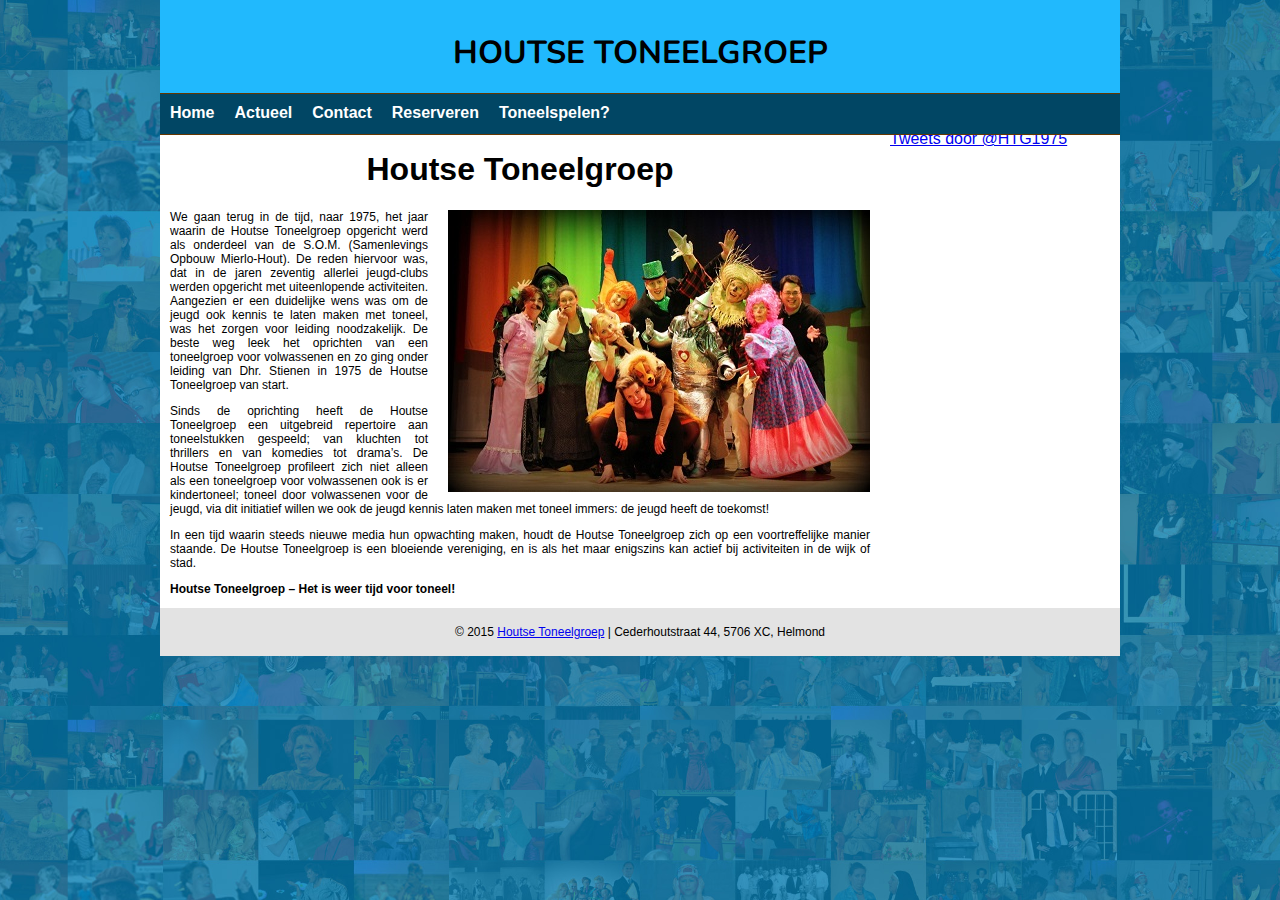
<file: iwp1_houtse_toneelgroep/index.html>
<!DOCTYPE html>
<html>
    <head>
        <meta http-equiv="Content-Type" content="text/html; charset=utf-8"/>
        <title>Toneel.nl</title>
        <link href="css/style.css" type="text/css" rel="stylesheet"/>
        <meta charset="UTF-8"/>
        <meta name="description" content="Introductie Houtse Toneelgroep"/>
        <meta name="keywords" content="toneel, houtse toneelgroep"/>
        <meta name="author" content="Johan Vergeer"/>
    </head>
    <body>
    	<div class="container">
	   		<div class="header_fixed">
		   		<h1 id="header">HOUTSE TONEELGROEP</h1>
		   		
		   		<div class="menu">
			   		<ul>
		   				<li><a href="index.html">Home</a></li>
		   				<li><a href="actueel">Actueel</a></li>
		   				<li><a href="contact">Contact</a></li>
		   				<li><a href="reserveren">Reserveren</a></li>
		   				<li><a href="toneelspelen">Toneelspelen?</a></li>
		   			</ul>
		   		</div>

	   		</div>
   			
   			<div id="main_content" class="grid_9">
   				<h1>Houtse Toneelgroep</h1>
   				<img src="images/IMG_4095C-422x282.jpg" alt="Groepsfoto Tovenaar van Oz" title="De Houtse Toneelgroep speelde in 2014 De Tovenaar van Oz." width="422" height="282" class="img_right_wrap"/>
   				<p>We gaan terug in de tijd, naar 1975, het jaar waarin de Houtse Toneelgroep opgericht werd als onderdeel van de S.O.M. (Samenlevings Opbouw Mierlo-Hout). 
   					De reden hiervoor was, dat in de jaren zeventig allerlei jeugd-clubs werden opgericht met uiteenlopende activiteiten. 
   					Aangezien er een duidelijke wens was om de jeugd ook kennis te laten maken met toneel, was het zorgen voor leiding noodzakelijk. 
   					De beste weg leek het oprichten van een toneelgroep voor volwassenen en zo ging onder leiding van Dhr. Stienen in 1975 de Houtse Toneelgroep van start.</p>
   				<p>Sinds de oprichting heeft de Houtse Toneelgroep een uitgebreid repertoire aan toneelstukken gespeeld; van kluchten tot thrillers en van komedies tot drama’s. 
   					De Houtse Toneelgroep profileert zich niet alleen als een toneelgroep voor volwassenen ook is er kindertoneel; toneel door volwassenen voor de jeugd, 
   					via dit initiatief willen we ook de jeugd kennis laten maken met toneel immers: de jeugd heeft de toekomst!</p>
   				<p>In een tijd waarin steeds nieuwe media hun opwachting maken, houdt de Houtse Toneelgroep zich op een voortreffelijke manier staande. 
   					De Houtse Toneelgroep is een bloeiende vereniging, en is als het maar enigszins kan actief bij activiteiten in de wijk of stad.</p>
   				<p><strong>Houtse Toneelgroep – Het is weer tijd voor toneel!</strong></p>
   			</div>
   			
   			<div id="sidebar" class="grid_3">
   				<a class="twitter-timeline"  href="https://twitter.com/HTG1975" data-widget-id="642270689727225856">Tweets door @HTG1975</a>
            	<script>!function(d,s,id){var js,fjs=d.getElementsByTagName(s)[0],p=/^http:/.test(d.location)?'http':'https';if(!d.getElementById(id)){js=d.createElement(s);js.id=id;js.src=p+"://platform.twitter.com/widgets.js";fjs.parentNode.insertBefore(js,fjs);}}(document,"script","twitter-wjs");</script>
   			</div>
   			
   			<div id="footer">
   				<p class="text-align-middle">&copy; 2015 <a href="http://www.houtsetoneelgroep.nl" target="_blank">Houtse Toneelgroep</a> | Cederhoutstraat 44, 5706 XC, Helmond</p>
   			</div>
	      </div>
       </body>
</html>
</file>
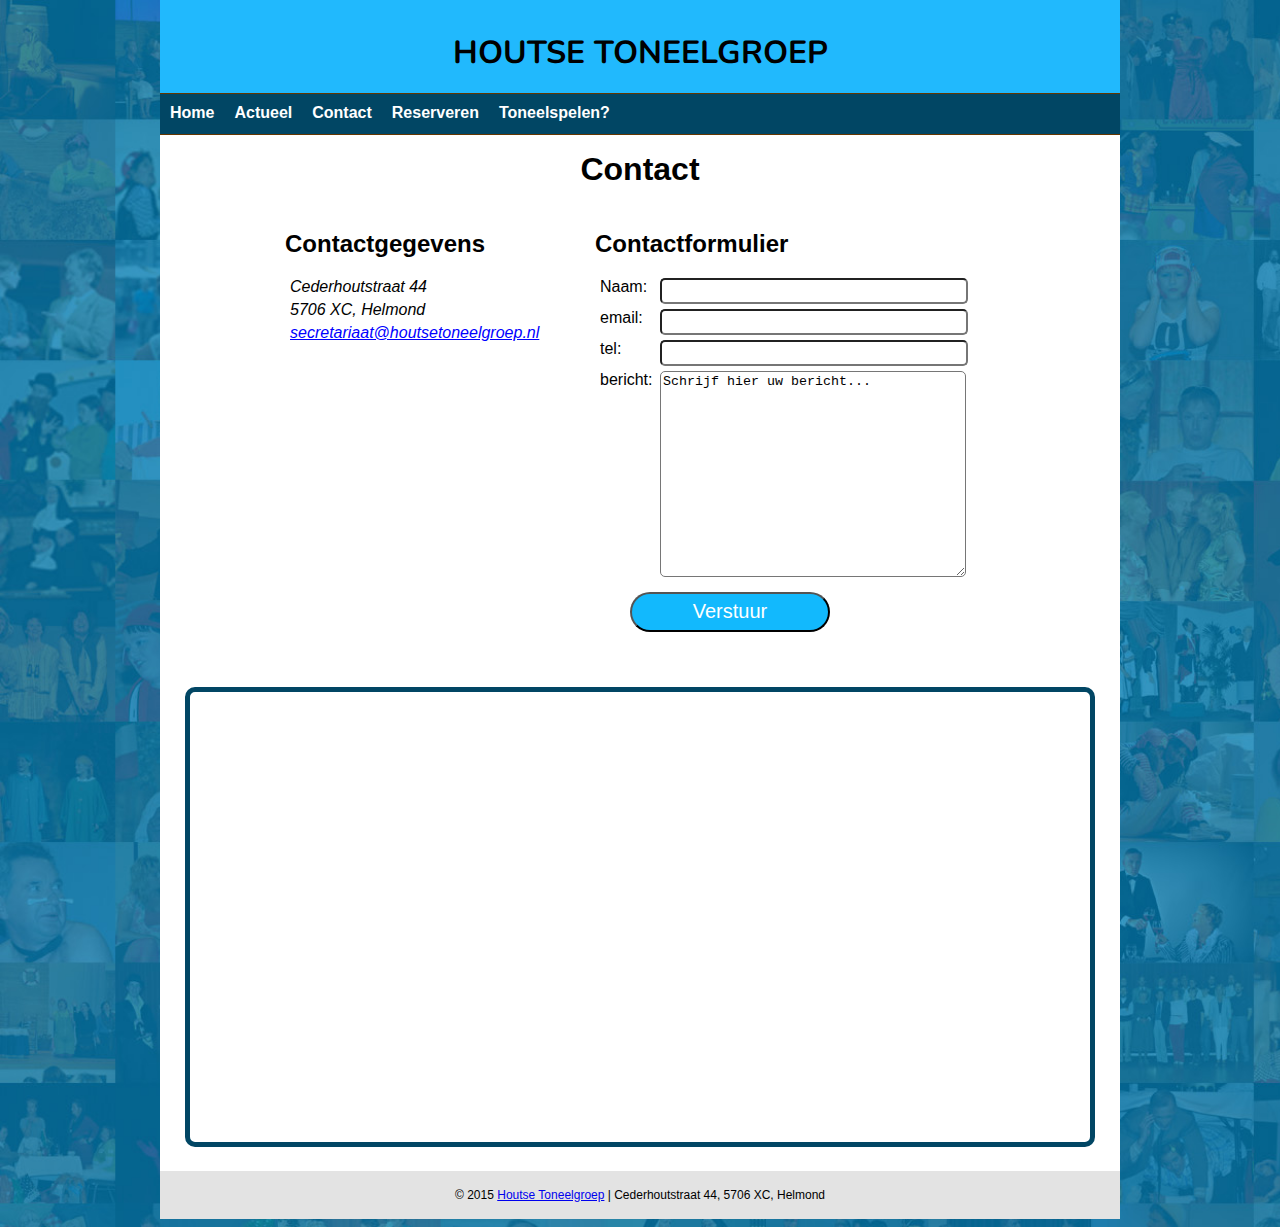
<file: iwp1_houtse_toneelgroep/contact/index.html>
<!DOCTYPE html>
<html>
    <head>
        <meta http-equiv="Content-Type" content="text/html; charset=utf-8" />
        <title>Toneel.nl</title>
        <link href="../css/style.css" type="text/css" rel="stylesheet" />
        <meta charset="UTF-8"/>
        <meta name="description" content="Introductie Houtse Toneelgroep"/>
        <meta name="keywords" content="toneel, houtse toneelgroep"/>
        <meta name="author" content="Johan Vergeer"/>
    </head>
    <body>
    	<div class="container">
            <div class="header_fixed">
                <h1 id="header">HOUTSE TONEELGROEP</h1>

                <div class="menu">
                    <ul>
                        <li><a href="../index.html">Home</a></li>
                        <li><a href="../actueel">Actueel</a></li>
                        <li><a href="../contact">Contact</a></li>
                        <li><a href="../reserveren">Reserveren</a></li>
                        <li><a href="../toneelspelen">Toneelspelen?</a></li>
                    </ul>
                </div>

            </div>
   			
            <div id="main_content" class="grid_12">
                <h1>Contact</h1>
                <div class="contact_field">
                    <div class="contact_info">
                        <h2>Contactgegevens</h2>
                        <address>
                            <p>Cederhoutstraat 44</p>
                            <p>5706 XC, Helmond</p>
                            <p><a href="mailto:secretariaat@houtsetoneelgroep.nl">secretariaat@houtsetoneelgroep.nl</a></p>
                        </address>
                    </div>
                    <div class="contact_form">
                        <h2>Contactformulier</h2>
                        <form action="#">
                            <p><label>Naam:</label><input type="text" name="naam" maxlength="30"/></p>
                            <p><label>email:</label><input type="text" name="email" maxlength="30"/></p>
                            <p><label>tel:</label><input type="text" name="tel" maxlength="30"/></p>
                            <p><label>bericht:</label><textarea name="comments">Schrijf hier uw bericht... </textarea></p>
                            <p><input id="submit_button" type="submit" value="Verstuur" /></p>							
                        </form>
                    </div><iframe class="maps" src="https://www.google.com/maps/embed?pb=
                           !1m18!1m12!1m3!1d4180.352222125336!2d5.640305402294601
                           !3d51.464539943978004!2m3!1f0!2f0!3f0!3m2!1i1024!2i768
                           !4f13.1!3m3!1m2!1s0x47c72154a39c3bcb%3A0x844753d23ad64ccf
                           !2sHoutse+Toneelgroep!5e0!3m2!1snl!2snl!4v1441966653886"></iframe>
                </div>
                
            </div>
   			
            <div id="footer">
                    <p class="text-align-middle">&copy; 2015 <a href="http://www.houtsetoneelgroep.nl" target="_blank">Houtse Toneelgroep</a> | Cederhoutstraat 44, 5706 XC, Helmond</p>
            </div>
        </div>
    </body>
</html>
</file>
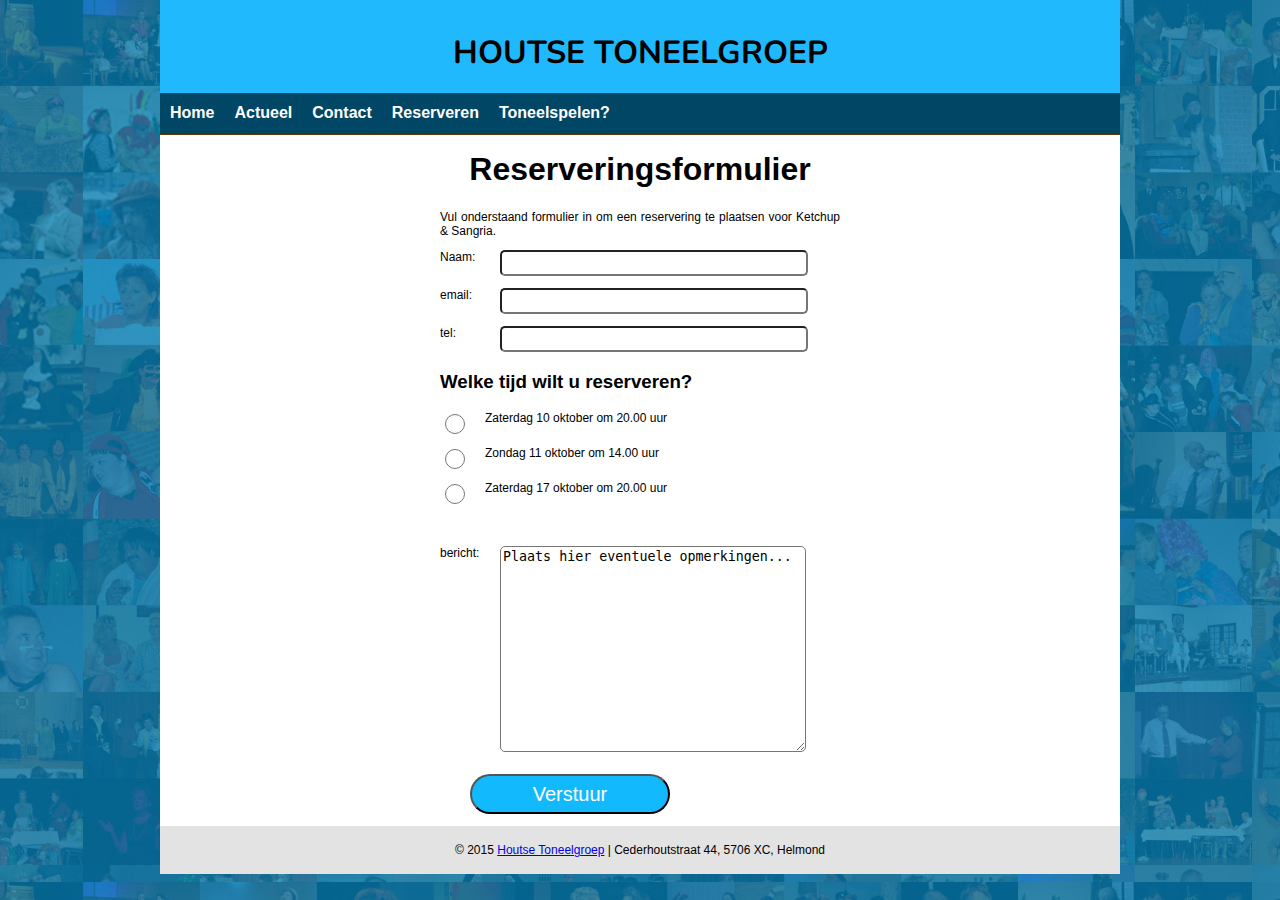
<file: iwp1_houtse_toneelgroep/reserveren/index.html>
<!DOCTYPE html>
<html>
    <head>
        <meta http-equiv="Content-Type" content="text/html; charset=utf-8" />
        <title>Toneel.nl</title>
        <link href="../css/style.css" type="text/css" rel="stylesheet" />
        <meta charset="UTF-8"/>
        <meta name="description" content="Introductie Houtse Toneelgroep"/>
        <meta name="keywords" content="toneel, houtse toneelgroep"/>
        <meta name="author" content="Johan Vergeer"/>
    </head>
    <body>
    	<div class="container">
            <div class="header_fixed">
                <h1 id="header">HOUTSE TONEELGROEP</h1>

                <div class="menu">
                    <ul>
                        <li><a href="../index.html">Home</a></li>
                        <li><a href="../actueel">Actueel</a></li>
                        <li><a href="../contact">Contact</a></li>
                        <li><a href="../reserveren">Reserveren</a></li>
                        <li><a href="../toneelspelen">Toneelspelen?</a></li>
                    </ul>
                </div>
            </div>

            <div id="main_content" class="grid_12">
                <h1>Reserveringsformulier</h1>
                <div class="reservation_form">
                    <p>Vul onderstaand formulier in om een reservering te plaatsen voor Ketchup & Sangria.</p>
                    <form action="#">
                        <p><label>Naam:</label><input type="text" name="naam" maxlength="30" required/></p>
                        <p><label>email:</label><input type="email" name="email" maxlength="30" required/></p>
                        <p><label>tel:</label><input type="tel" name="tel" maxlength="30"/></p>
                        <h3>Welke tijd wilt u reserveren?</h3>
                        <p><input type="radio" name="reservation" value="10-10" class="radio" required><label class="label">Zaterdag 10 oktober om 20.00 uur</label></p>
                        <p><input type="radio" name="reservation" value="11-10" class="radio" required><label class="label">Zondag 11 oktober om 14.00 uur</label></p>
                        <p><input type="radio" name="reservation" value="17-10" class="radio" required><label class="label">Zaterdag 17 oktober om 20.00 uur</label></p>
                        <br/>
                        <p><label>bericht:</label><textarea name="comments">Plaats hier eventuele opmerkingen... </textarea></p>
                        <p><input id="submit_button" type="submit" value="Verstuur" /></p>							
                    </form>
                </div>
            </div>

            <div id="footer">
                <p class="text-align-middle">&copy; 2015 <a href="http://www.houtsetoneelgroep.nl" target="_blank">Houtse Toneelgroep</a> | Cederhoutstraat 44, 5706 XC, Helmond</p>
            </div>
        </div>
    </body>
</html>
</file>
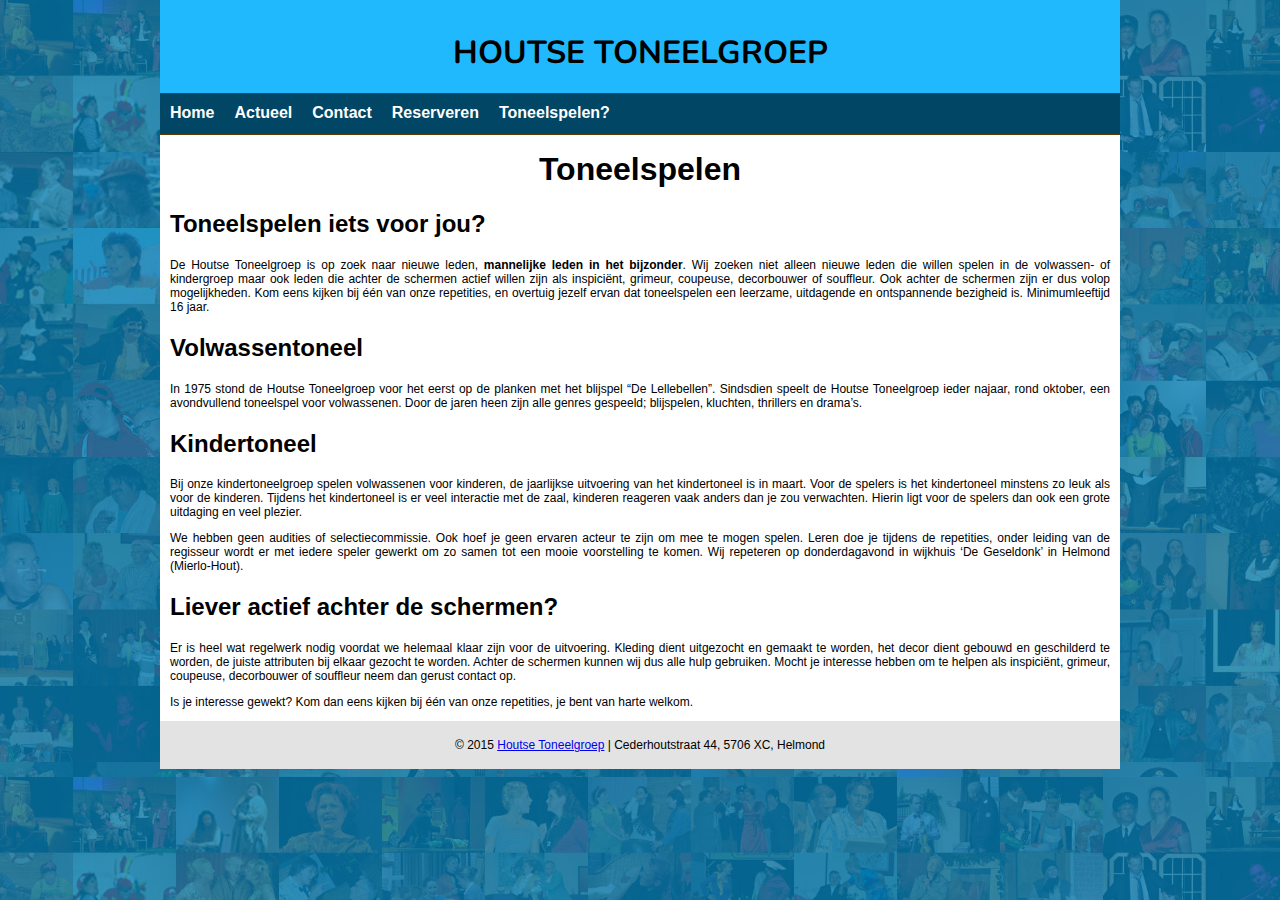
<file: iwp1_houtse_toneelgroep/toneelspelen/index.html>
<!DOCTYPE html>
<html>
    <head>
        <meta http-equiv="Content-Type" content="text/html; charset=utf-8" />
        <title>Toneel.nl</title>
        <link href="../css/style.css" type="text/css" rel="stylesheet" />
        <meta charset="UTF-8"/>
        <meta name="description" content="Introductie Houtse Toneelgroep">
        <meta name="keywords" content="toneel, houtse toneelgroep">
        <meta name="author" content="Johan Vergeer">
    </head>
    <body>
    	<div class="container">
            <div class="header_fixed">
                <h1 id="header">HOUTSE TONEELGROEP</h1>

                <div class="menu">
                    <ul>
                        <li><a href="../index.html">Home</a></li>
                        <li><a href="../actueel">Actueel</a></li>
                        <li><a href="../contact">Contact</a></li>
                        <li><a href="../reserveren">Reserveren</a></li>
                        <li><a href="../toneelspelen">Toneelspelen?</a></li>
                    </ul>
                </div>
            </div>

            <div id="main_content" class="grid_12">
                <h1>Toneelspelen</h1>
                <h2>Toneelspelen iets voor jou?</h2>
                <p>De Houtse Toneelgroep is op zoek naar nieuwe leden, <strong>mannelijke leden in het bijzonder</strong>. 
                    Wij zoeken niet alleen nieuwe leden die willen spelen in de volwassen- of kindergroep 
                    maar ook leden die achter de schermen actief willen zijn als inspiciënt, grimeur, 
                    coupeuse, decorbouwer of souffleur. Ook achter de schermen zijn er dus volop mogelijkheden. 
                    Kom eens kijken bij één van onze repetities, en overtuig jezelf ervan dat toneelspelen 
                    een leerzame, uitdagende en ontspannende bezigheid is. Minimumleeftijd 16 jaar.</p>
                <h2>Volwassentoneel</h2>
                <p> In 1975 stond de Houtse Toneelgroep voor het eerst op de planken met het blijspel 
                    “De Lellebellen”. Sindsdien speelt de Houtse Toneelgroep ieder najaar, rond oktober, 
                    een avondvullend toneelspel voor volwassenen. Door de jaren heen zijn alle genres 
                    gespeeld; blijspelen, kluchten, thrillers en drama’s.</p>
                <h2>Kindertoneel</h2>
                <p> Bij onze kindertoneelgroep spelen volwassenen voor kinderen, de jaarlijkse 
                    uitvoering van het kindertoneel is in maart. Voor de spelers is het kindertoneel 
                    minstens zo leuk als voor de kinderen. Tijdens het kindertoneel is er veel 
                    interactie met de zaal, kinderen reageren vaak anders dan je zou verwachten. 
                    Hierin ligt voor de spelers dan ook een grote uitdaging en veel plezier.</p>
                <p>We hebben geen audities of selectiecommissie. Ook hoef je geen ervaren acteur te zijn 
                    om mee te mogen spelen. Leren doe je tijdens de repetities, onder leiding van de 
                    regisseur wordt er met iedere speler gewerkt om zo samen tot een mooie voorstelling 
                    te komen. Wij repeteren op donderdagavond in wijkhuis ‘De Geseldonk’ in Helmond (Mierlo-Hout).</p>
                <h2>Liever actief achter de schermen?</h2>
                <p>Er is heel wat regelwerk nodig voordat we helemaal klaar zijn voor de uitvoering. 
                    Kleding dient uitgezocht en gemaakt te worden, het decor dient gebouwd en geschilderd te worden, 
                    de juiste attributen bij elkaar gezocht te worden. Achter de schermen kunnen wij dus alle hulp gebruiken. 
                    Mocht je interesse hebben om te helpen als inspiciënt, grimeur, coupeuse, decorbouwer of souffleur 
                    neem dan gerust contact op.</p>

                <p>Is je interesse gewekt? Kom dan eens kijken bij één van onze repetities, je bent van harte welkom.</p>
            </div>

            <div id="footer">
                <p class="text-align-middle">&copy; 2015 <a href="http://www.houtsetoneelgroep.nl" target="_blank">Houtse Toneelgroep</a> | Cederhoutstraat 44, 5706 XC, Helmond</p>
            </div>
        </div>
    </body>
</html>
</file>
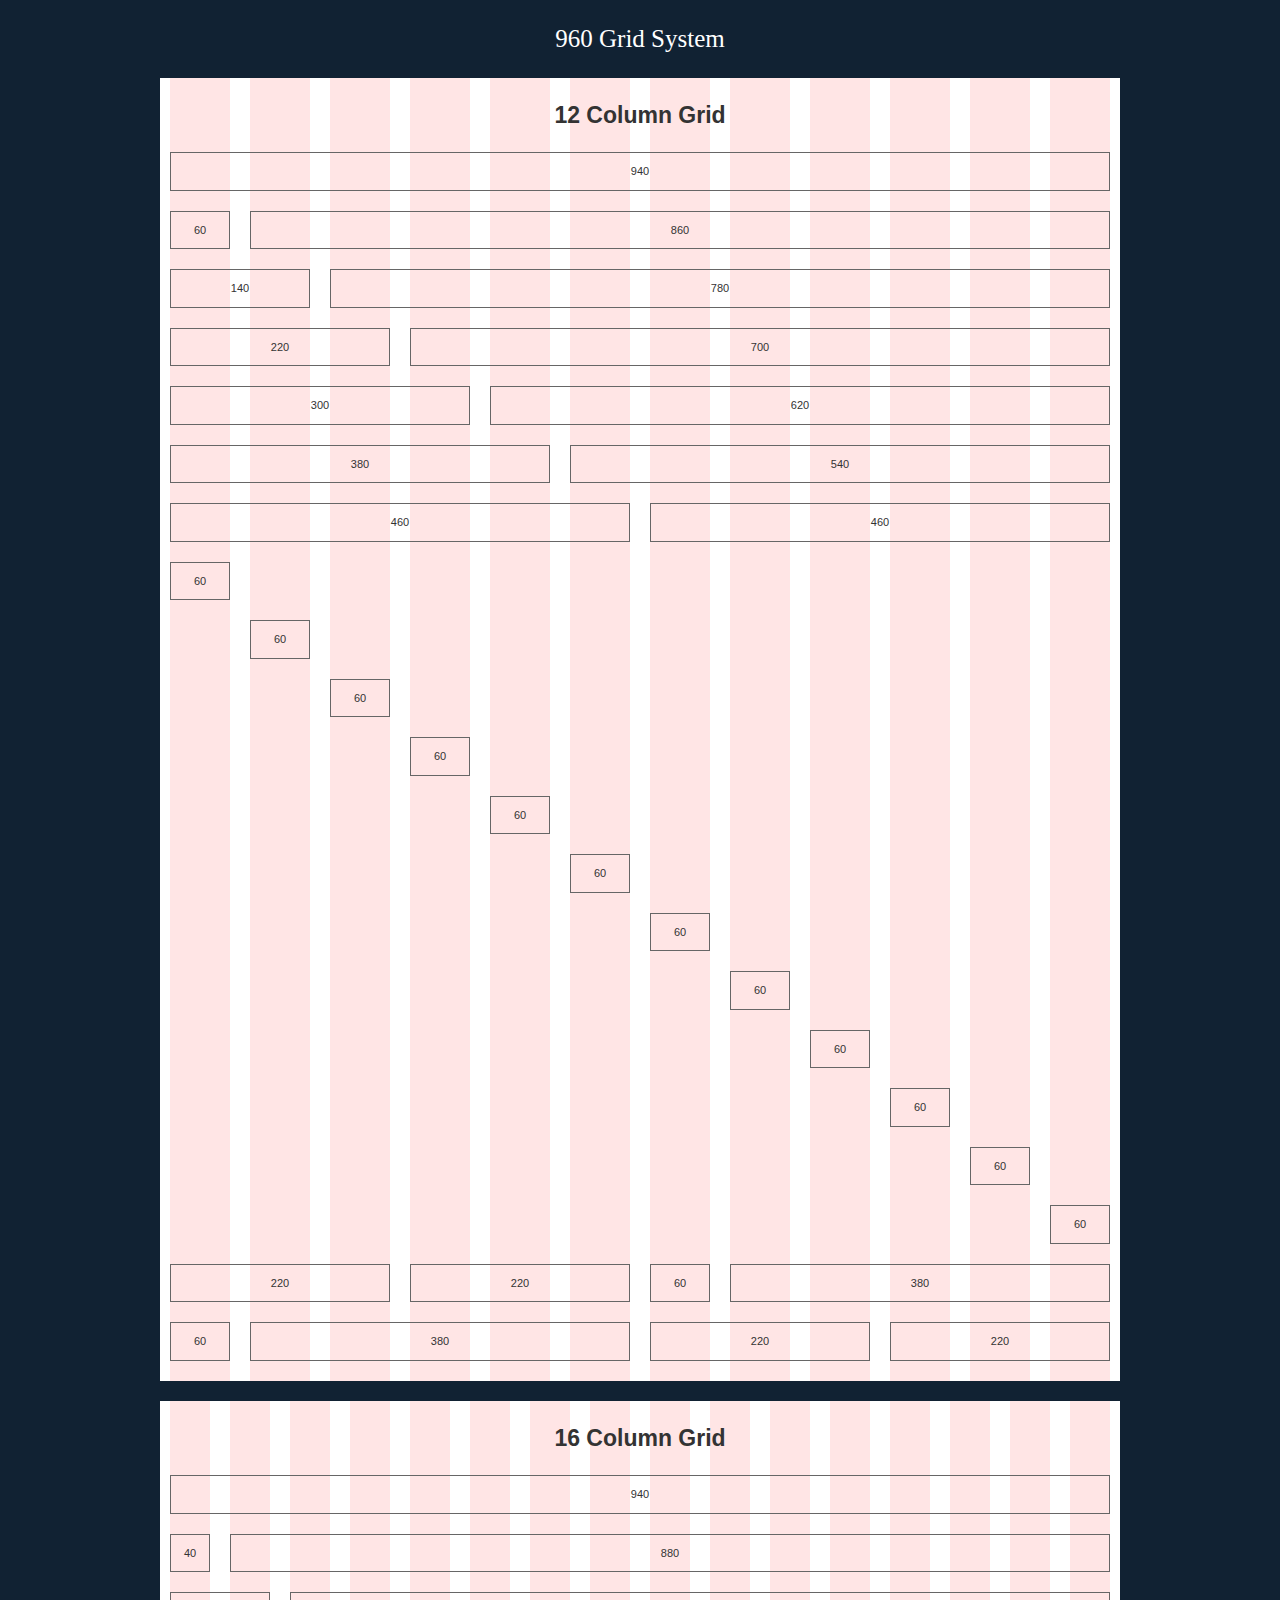
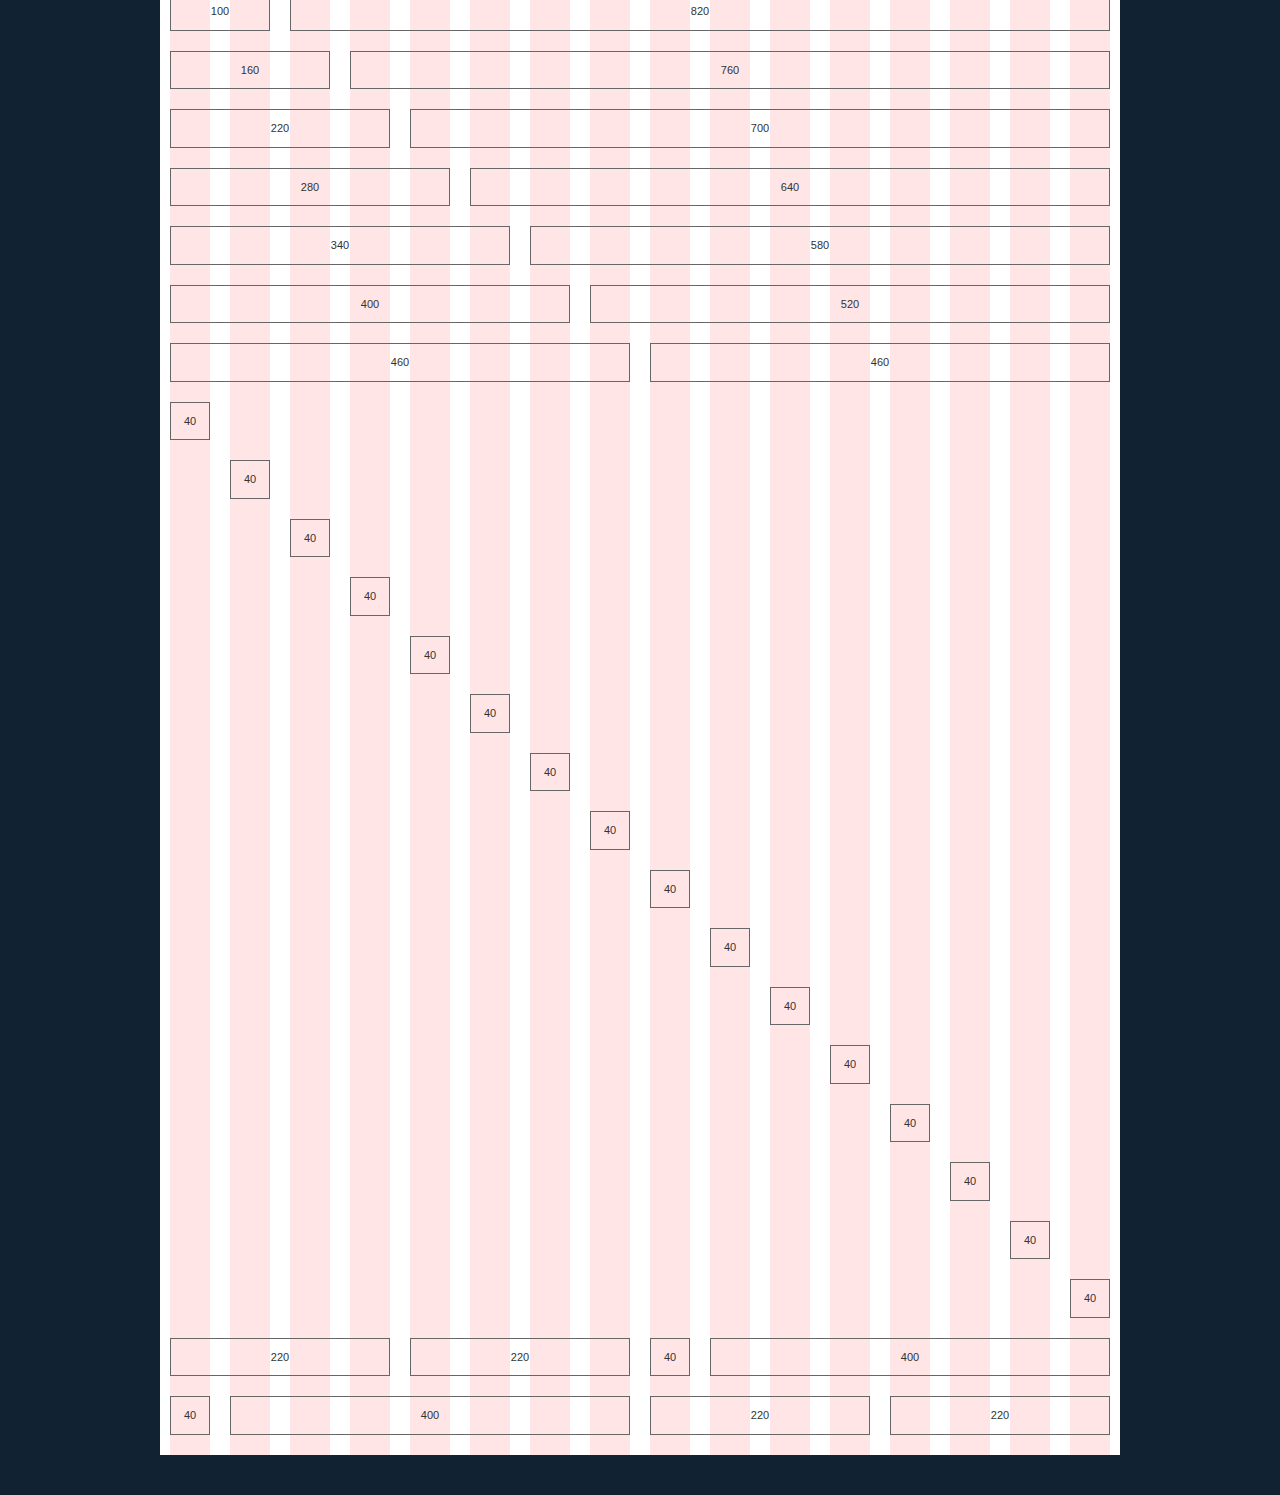
<file: css/960-Grid-System-master/code/demo.html>
<!DOCTYPE html>
<html lang="en">
<head>
<meta charset="utf-8" />
<title>960 Grid System &mdash; Demo</title>
<link rel="stylesheet" href="css/reset.css" />
<link rel="stylesheet" href="css/text.css" />
<link rel="stylesheet" href="css/960.css" />
<link rel="stylesheet" href="css/demo.css" />
</head>
<body>
<h1>
  <a href="http://960.gs/">960 Grid System</a>
</h1>
<div class="container_12">
  <h2>
    12 Column Grid
  </h2>
  <div class="grid_12">
    <p>
      940
    </p>
  </div>
  <!-- end .grid_12 -->
  <div class="clear"></div>
  <div class="grid_1">
    <p>
      60
    </p>
  </div>
  <!-- end .grid_1 -->
  <div class="grid_11">
    <p>
      860
    </p>
  </div>
  <!-- end .grid_11 -->
  <div class="clear"></div>
  <div class="grid_2">
    <p>
      140
    </p>
  </div>
  <!-- end .grid_2 -->
  <div class="grid_10">
    <p>
      780
    </p>
  </div>
  <!-- end .grid_10 -->
  <div class="clear"></div>
  <div class="grid_3">
    <p>
      220
    </p>
  </div>
  <!-- end .grid_3 -->
  <div class="grid_9">
    <p>
      700
    </p>
  </div>
  <!-- end .grid_9 -->
  <div class="clear"></div>
  <div class="grid_4">
    <p>
      300
    </p>
  </div>
  <!-- end .grid_4 -->
  <div class="grid_8">
    <p>
      620
    </p>
  </div>
  <!-- end .grid_8 -->
  <div class="clear"></div>
  <div class="grid_5">
    <p>
      380
    </p>
  </div>
  <!-- end .grid_5 -->
  <div class="grid_7">
    <p>
      540
    </p>
  </div>
  <!-- end .grid_7 -->
  <div class="clear"></div>
  <div class="grid_6">
    <p>
      460
    </p>
  </div>
  <!-- end .grid_6 -->
  <div class="grid_6">
    <p>
      460
    </p>
  </div>
  <!-- end .grid_6 -->
  <div class="clear"></div>
  <div class="grid_1 suffix_11">
    <p>
      60
    </p>
  </div>
  <!-- end .grid_1.suffix_11 -->
  <div class="clear"></div>
  <div class="grid_1 prefix_1 suffix_10">
    <p>
      60
    </p>
  </div>
  <!-- end .grid_1.prefix_1.suffix_10 -->
  <div class="clear"></div>
  <div class="grid_1 prefix_2 suffix_9">
    <p>
      60
    </p>
  </div>
  <!-- end .grid_1.prefix_2.suffix_9 -->
  <div class="clear"></div>
  <div class="grid_1 prefix_3 suffix_8">
    <p>
      60
    </p>
  </div>
  <!-- end .grid_1.prefix_3.suffix_8 -->
  <div class="clear"></div>
  <div class="grid_1 prefix_4 suffix_7">
    <p>
      60
    </p>
  </div>
  <!-- end .grid_1.prefix_4.suffix_7 -->
  <div class="clear"></div>
  <div class="grid_1 prefix_5 suffix_6">
    <p>
      60
    </p>
  </div>
  <!-- end .grid_1.prefix_5.suffix_6 -->
  <div class="clear"></div>
  <div class="grid_1 prefix_6 suffix_5">
    <p>
      60
    </p>
  </div>
  <!-- end .grid_1.prefix_6.suffix_5 -->
  <div class="clear"></div>
  <div class="grid_1 prefix_7 suffix_4">
    <p>
      60
    </p>
  </div>
  <!-- end .grid_1.prefix_7.suffix_4 -->
  <div class="clear"></div>
  <div class="grid_1 prefix_8 suffix_3">
    <p>
      60
    </p>
  </div>
  <!-- end .grid_1.prefix_8.suffix_3 -->
  <div class="clear"></div>
  <div class="grid_1 prefix_9 suffix_2">
    <p>
      60
    </p>
  </div>
  <!-- end .grid_1.prefix_9.suffix_2 -->
  <div class="clear"></div>
  <div class="grid_1 prefix_10 suffix_1">
    <p>
      60
    </p>
  </div>
  <!-- end .grid_1.prefix_10.suffix_1 -->
  <div class="clear"></div>
  <div class="grid_1 prefix_11">
    <p>
      60
    </p>
  </div>
  <!-- end .grid_1.prefix_11 -->
  <div class="clear"></div>
  <div class="grid_6 push_6">
    <div class="grid_1 alpha">
      <p>
        60
      </p>
    </div>
    <!-- end .grid_1.alpha -->
    <div class="grid_5 omega">
      <p>
        380
      </p>
    </div>
    <!-- end .grid_5.omega -->
    <div class="clear"></div>
    <div class="grid_3 alpha">
      <p>
        220
      </p>
    </div>
    <!-- end .grid_3.alpha -->
    <div class="grid_3 omega">
      <p>
        220
      </p>
    </div>
    <!-- end .grid_3.omega -->
  </div>
  <!-- end .grid_6.push_6 -->
  <div class="grid_6 pull_6">
    <div class="grid_3 alpha">
      <p>
        220
      </p>
    </div>
    <!-- end .grid_3.alpha -->
    <div class="grid_3 omega">
      <p>
        220
      </p>
    </div>
    <!-- end .grid_3.omega -->
    <div class="clear"></div>
    <div class="grid_1 alpha">
      <p>
        60
      </p>
    </div>
    <!-- end .grid_1.alpha -->
    <div class="grid_5 omega">
      <p>
        380
      </p>
    </div>
    <!-- end .grid_5.omega -->
  </div>
  <!-- end .grid_6.pull_6 -->
</div>
<!-- end .container_12 -->
<div class="container_16">
  <h2>
    16 Column Grid
  </h2>
  <div class="grid_16">
    <p>
      940
    </p>
  </div>
  <!-- end .grid_16 -->
  <div class="clear"></div>
  <div class="grid_1">
    <p>
      40
    </p>
  </div>
  <!-- end .grid_1 -->
  <div class="grid_15">
    <p>
      880
    </p>
  </div>
  <!-- end .grid_15 -->
  <div class="clear"></div>
  <div class="grid_2">
    <p>
      100
    </p>
  </div>
  <!-- end .grid_2 -->
  <div class="grid_14">
    <p>
      820
    </p>
  </div>
  <!-- end .grid_14 -->
  <div class="clear"></div>
  <div class="grid_3">
    <p>
      160
    </p>
  </div>
  <!-- end .grid_3 -->
  <div class="grid_13">
    <p>
      760
    </p>
  </div>
  <!-- end .grid_13 -->
  <div class="clear"></div>
  <div class="grid_4">
    <p>
      220
    </p>
  </div>
  <!-- end .grid_4 -->
  <div class="grid_12">
    <p>
      700
    </p>
  </div>
  <!-- end .grid_12 -->
  <div class="clear"></div>
  <div class="grid_5">
    <p>
      280
    </p>
  </div>
  <!-- end .grid_5 -->
  <div class="grid_11">
    <p>
      640
    </p>
  </div>
  <!-- end .grid_11 -->
  <div class="clear"></div>
  <div class="grid_6">
    <p>
      340
    </p>
  </div>
  <!-- end .grid_6 -->
  <div class="grid_10">
    <p>
      580
    </p>
  </div>
  <!-- end .grid_10 -->
  <div class="clear"></div>
  <div class="grid_7">
    <p>
      400
    </p>
  </div>
  <!-- end .grid_7 -->
  <div class="grid_9">
    <p>
      520
    </p>
  </div>
  <!-- end .grid_9 -->
  <div class="clear"></div>
  <div class="grid_8">
    <p>
      460
    </p>
  </div>
  <!-- end .grid_8 -->
  <div class="grid_8">
    <p>
      460
    </p>
  </div>
  <!-- end .grid_8 -->
  <div class="clear"></div>
  <div class="grid_1 suffix_15">
    <p>
      40
    </p>
  </div>
  <!-- end .grid_1.suffix_15 -->
  <div class="clear"></div>
  <div class="grid_1 prefix_1 suffix_14">
    <p>
      40
    </p>
  </div>
  <!-- end .grid_1.prefix_1.suffix_14 -->
  <div class="clear"></div>
  <div class="grid_1 prefix_2 suffix_13">
    <p>
      40
    </p>
  </div>
  <!-- end .grid_1.prefix_2.suffix_13 -->
  <div class="clear"></div>
  <div class="grid_1 prefix_3 suffix_12">
    <p>
      40
    </p>
  </div>
  <!-- end .grid_1.prefix_3.suffix_12 -->
  <div class="clear"></div>
  <div class="grid_1 prefix_4 suffix_11">
    <p>
      40
    </p>
  </div>
  <!-- end .grid_1.prefix_4.suffix_11 -->
  <div class="clear"></div>
  <div class="grid_1 prefix_5 suffix_10">
    <p>
      40
    </p>
  </div>
  <!-- end .grid_1.prefix_5.suffix_10 -->
  <div class="clear"></div>
  <div class="grid_1 prefix_6 suffix_9">
    <p>
      40
    </p>
  </div>
  <!-- end .grid_1.prefix_6.suffix_9 -->
  <div class="clear"></div>
  <div class="grid_1 prefix_7 suffix_8">
    <p>
      40
    </p>
  </div>
  <!-- end .grid_1.prefix_7.suffix_8 -->
  <div class="clear"></div>
  <div class="grid_1 prefix_8 suffix_7">
    <p>
      40
    </p>
  </div>
  <!-- end .grid_1.prefix_8.suffix_7 -->
  <div class="clear"></div>
  <div class="grid_1 prefix_9 suffix_6">
    <p>
      40
    </p>
  </div>
  <!-- end .grid_1.prefix_9.suffix_6 -->
  <div class="clear"></div>
  <div class="grid_1 prefix_10 suffix_5">
    <p>
      40
    </p>
  </div>
  <!-- end .grid_1.prefix_10.suffix_5 -->
  <div class="clear"></div>
  <div class="grid_1 prefix_11 suffix_4">
    <p>
      40
    </p>
  </div>
  <!-- end .grid_1.prefix_11.suffix_4 -->
  <div class="clear"></div>
  <div class="grid_1 prefix_12 suffix_3">
    <p>
      40
    </p>
  </div>
  <!-- end .grid_1.prefix_12.suffix_3 -->
  <div class="clear"></div>
  <div class="grid_1 prefix_13 suffix_2">
    <p>
      40
    </p>
  </div>
  <!-- end .grid_1.prefix_13.suffix_2 -->
  <div class="clear"></div>
  <div class="grid_1 prefix_14 suffix_1">
    <p>
      40
    </p>
  </div>
  <!-- end .grid_1.prefix_14.suffix_1 -->
  <div class="clear"></div>
  <div class="grid_1 prefix_15">
    <p>
      40
    </p>
  </div>
  <!-- end .grid_1.prefix_15 -->
  <div class="clear"></div>
  <div class="grid_8 push_8">
    <div class="grid_1 alpha">
      <p>
        40
      </p>
    </div>
    <!-- end .grid_1.alpha -->
    <div class="grid_7 omega">
      <p>
        400
      </p>
    </div>
    <!-- end .grid_7.omega -->
    <div class="clear"></div>
    <div class="grid_4 alpha">
      <p>
        220
      </p>
    </div>
    <!-- end .grid_4.alpha -->
    <div class="grid_4 omega">
      <p>
        220
      </p>
    </div>
    <!-- end .grid_4.omega -->
  </div>
  <!-- end .grid_8.push_8 -->
  <div class="grid_8 pull_8">
    <div class="grid_4 alpha">
      <p>
        220
      </p>
    </div>
    <!-- end .grid_4.alpha -->
    <div class="grid_4 omega">
      <p>
        220
      </p>
    </div>
    <!-- end .grid_4.omega -->
    <div class="clear"></div>
    <div class="grid_1 alpha">
      <p>
        40
      </p>
    </div>
    <!-- end .grid_1.alpha -->
    <div class="grid_7 omega">
      <p>
        400
      </p>
    </div>
    <!-- end .grid_7.omega -->
  </div>
  <!-- end .grid_8.pull_8 -->
</div>
<!-- end .container_16 -->
</body>
</html>
</file>
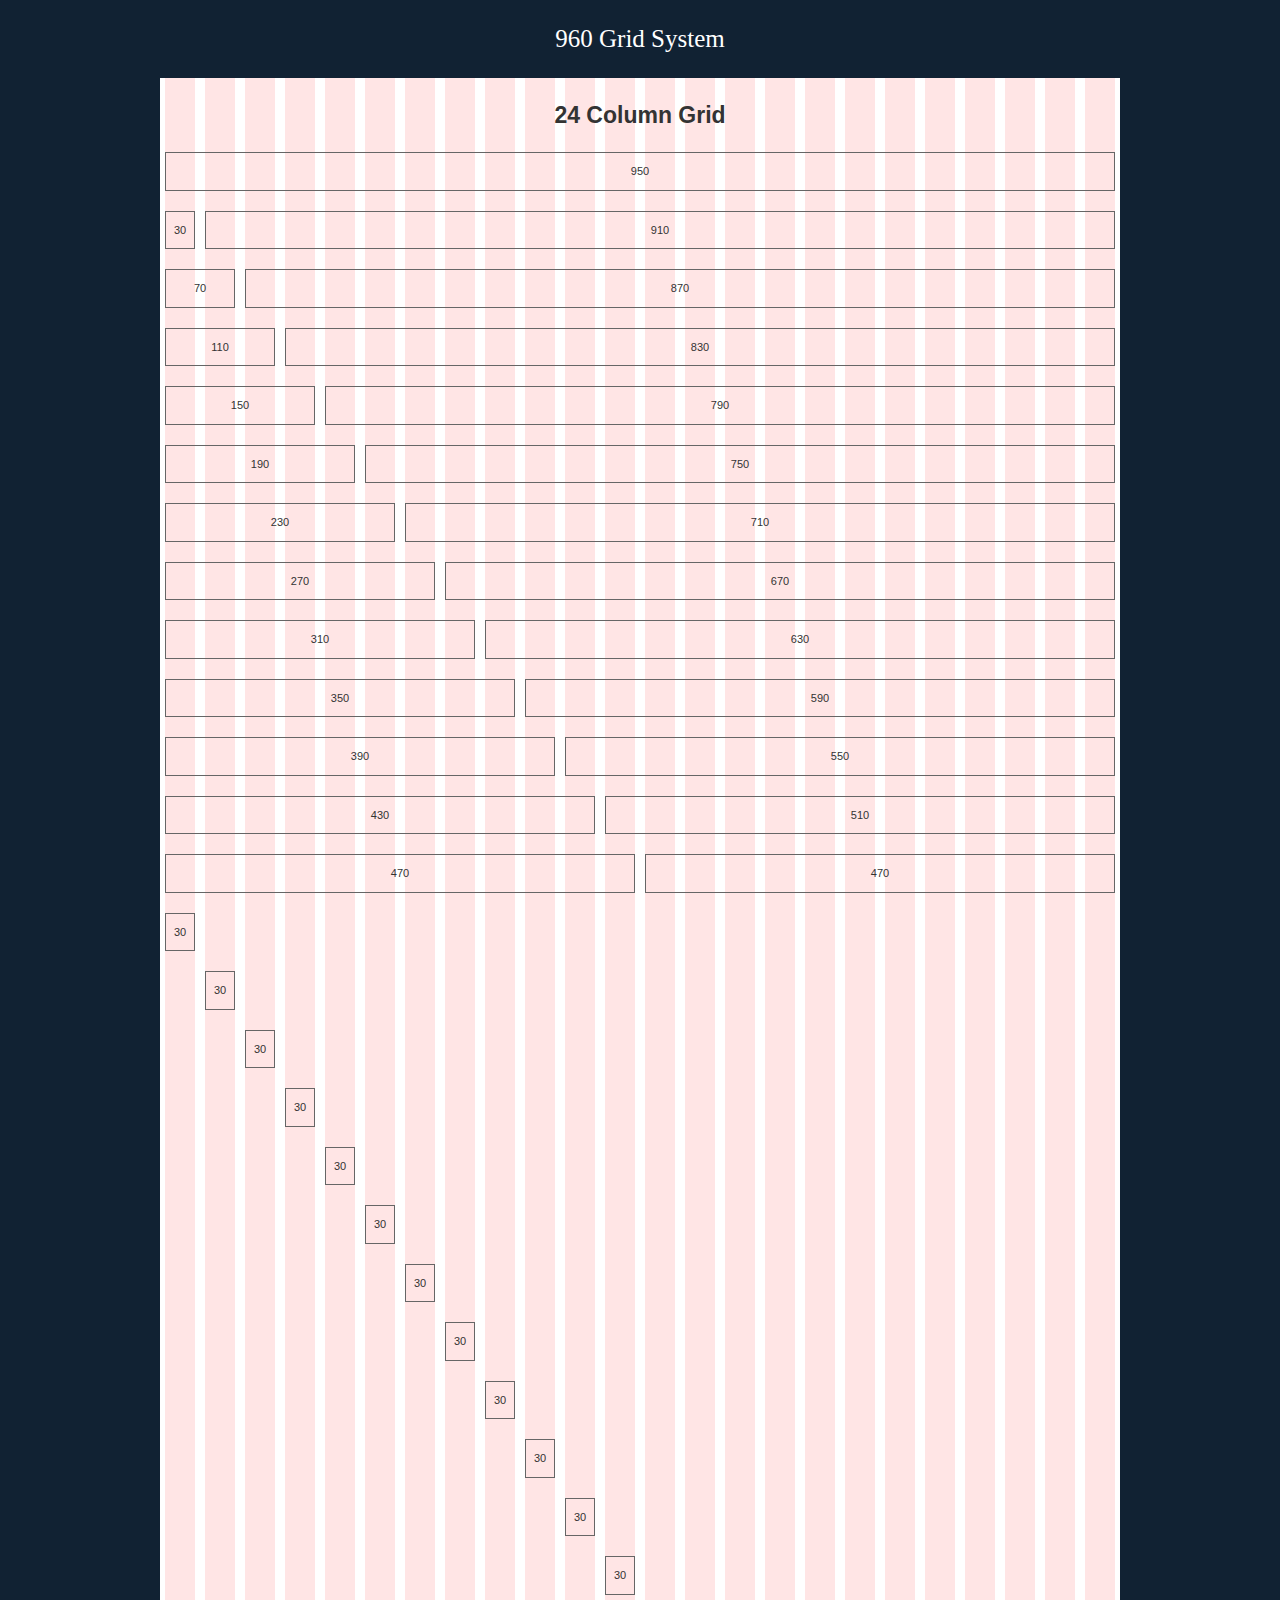
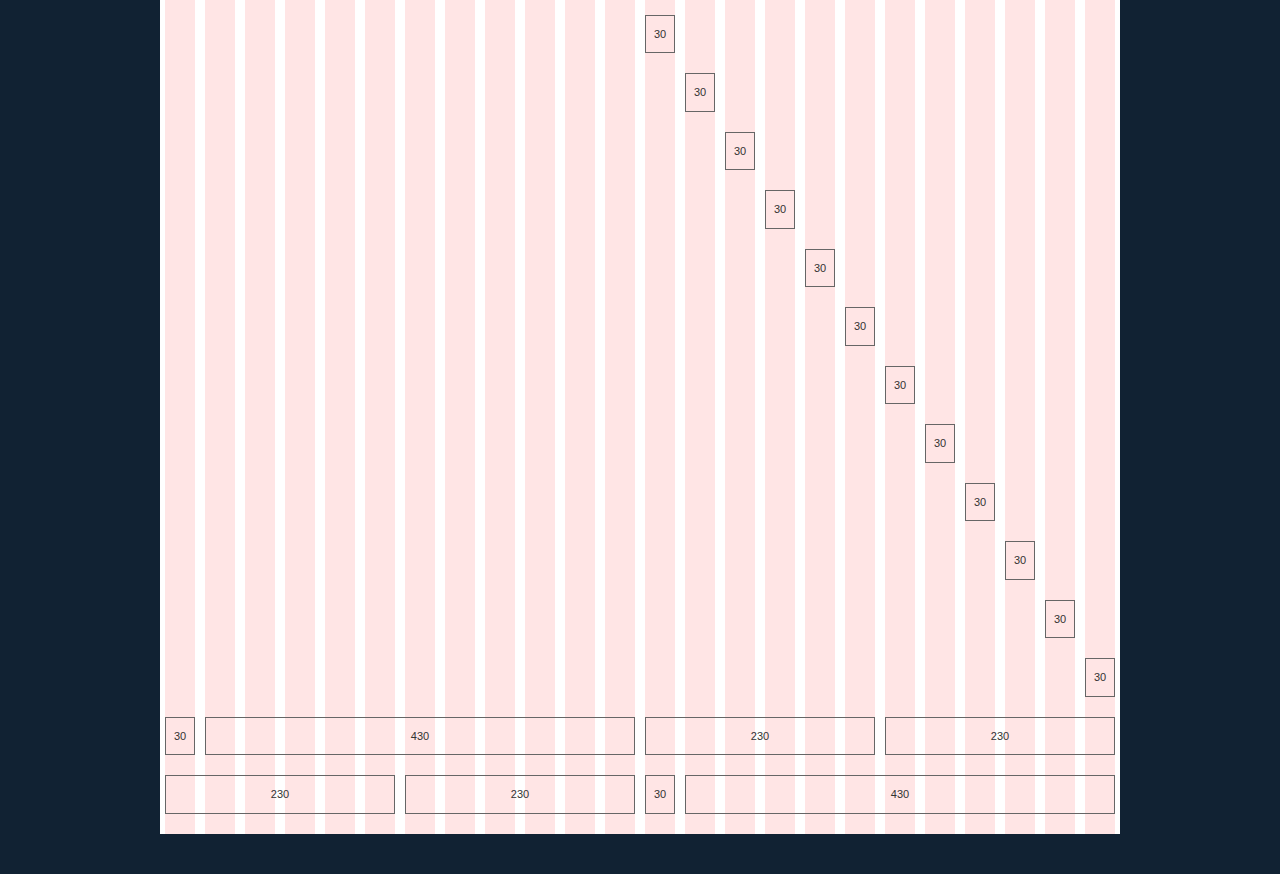
<file: css/960-Grid-System-master/code/demo_24_col.html>
<!DOCTYPE html>
<html lang="en">
<head>
<meta charset="utf-8" />
<title>960 Grid System &mdash; Demo</title>
<link rel="stylesheet" href="css/reset.css" />
<link rel="stylesheet" href="css/text.css" />
<link rel="stylesheet" href="css/960_24_col.css" />
<link rel="stylesheet" href="css/demo.css" />
</head>
<body>
<h1>
  <a href="http://960.gs/">960 Grid System</a>
</h1>
<div class="container_24">
  <h2>
    24 Column Grid
  </h2>
  <div class="grid_24">
    <p>
      950
    </p>
  </div>
  <!-- end .grid_24 -->
  <div class="clear"></div>
  <div class="grid_1">
    <p>
      30
    </p>
  </div>
  <!-- end .grid_1 -->
  <div class="grid_23">
    <p>
      910
    </p>
  </div>
  <!-- end .grid_23 -->
  <div class="clear"></div>
  <div class="grid_2">
    <p>
      70
    </p>
  </div>
  <!-- end .grid_2 -->
  <div class="grid_22">
    <p>
      870
    </p>
  </div>
  <!-- end .grid_2 -->
  <div class="clear"></div>
  <div class="grid_3">
    <p>
      110
    </p>
  </div>
  <!-- end .grid_3 -->
  <div class="grid_21">
    <p>
      830
    </p>
  </div>
  <!-- end .grid_21 -->
  <div class="clear"></div>
  <div class="grid_4">
    <p>
      150
    </p>
  </div>
  <!-- end .grid_4 -->
  <div class="grid_20">
    <p>
      790
    </p>
  </div>
  <!-- end .grid_20 -->
  <div class="clear"></div>
  <div class="grid_5">
    <p>
      190
    </p>
  </div>
  <!-- end .grid_5 -->
  <div class="grid_19">
    <p>
      750
    </p>
  </div>
  <!-- end .grid_19 -->
  <div class="clear"></div>
  <div class="grid_6">
    <p>
      230
    </p>
  </div>
  <!-- end .grid_6 -->
  <div class="grid_18">
    <p>
      710
    </p>
  </div>
  <!-- end .grid_18 -->
  <div class="clear"></div>
  <div class="grid_7">
    <p>
      270
    </p>
  </div>
  <!-- end .grid_7 -->
  <div class="grid_17">
    <p>
      670
    </p>
  </div>
  <!-- end .grid_17 -->
  <div class="clear"></div>
  <div class="grid_8">
    <p>
      310
    </p>
  </div>
  <!-- end .grid_8 -->
  <div class="grid_16">
    <p>
      630
    </p>
  </div>
  <!-- end .grid_16 -->
  <div class="clear"></div>
  <div class="grid_9">
    <p>
      350
    </p>
  </div>
  <!-- end .grid_9 -->
  <div class="grid_15">
    <p>
      590
    </p>
  </div>
  <!-- end .grid_15 -->
  <div class="clear"></div>
  <div class="grid_10">
    <p>
      390
    </p>
  </div>
  <!-- end .grid_10 -->
  <div class="grid_14">
    <p>
      550
    </p>
  </div>
  <!-- end .grid_14 -->
  <div class="clear"></div>
  <div class="grid_11">
    <p>
      430
    </p>
  </div>
  <!-- end .grid_11 -->
  <div class="grid_13">
    <p>
      510
    </p>
  </div>
  <!-- end .grid_13 -->
  <div class="clear"></div>
  <div class="grid_12">
    <p>
      470
    </p>
  </div>
  <!-- end .grid_12 -->
  <div class="grid_12">
    <p>
      470
    </p>
  </div>
  <!-- end .grid_12 -->
  <div class="clear"></div>
  <div class="grid_1 suffix_23">
    <p>
      30
    </p>
  </div>
  <!-- end .grid_1.suffix_23 -->
  <div class="clear"></div>
  <div class="grid_1 prefix_1 suffix_22">
    <p>
      30
    </p>
  </div>
  <!-- end .grid_1.prefix_1.suffix_22 -->
  <div class="clear"></div>
  <div class="grid_1 prefix_2 suffix_21">
    <p>
      30
    </p>
  </div>
  <!-- end .grid_1.prefix_2.suffix_21 -->
  <div class="clear"></div>
  <div class="grid_1 prefix_3 suffix_20">
    <p>
      30
    </p>
  </div>
  <!-- end .grid_1.prefix_3.suffix_20 -->
  <div class="clear"></div>
  <div class="grid_1 prefix_4 suffix_19">
    <p>
      30
    </p>
  </div>
  <!-- end .grid_1.prefix_4.suffix_19 -->
  <div class="clear"></div>
  <div class="grid_1 prefix_5 suffix_18">
    <p>
      30
    </p>
  </div>
  <!-- end .grid_1.prefix_5.suffix_18 -->
  <div class="clear"></div>
  <div class="grid_1 prefix_6 suffix_17">
    <p>
      30
    </p>
  </div>
  <!-- end .grid_1.prefix_6.suffix_17 -->
  <div class="clear"></div>
  <div class="grid_1 prefix_7 suffix_16">
    <p>
      30
    </p>
  </div>
  <!-- end .grid_1.prefix_7.suffix_16 -->
  <div class="clear"></div>
  <div class="grid_1 prefix_8 suffix_15">
    <p>
      30
    </p>
  </div>
  <!-- end .grid_1.prefix_8.suffix_15 -->
  <div class="clear"></div>
  <div class="grid_1 prefix_9 suffix_14">
    <p>
      30
    </p>
  </div>
  <!-- end .grid_1.prefix_9.suffix_14 -->
  <div class="clear"></div>
  <div class="grid_1 prefix_10 suffix_13">
    <p>
      30
    </p>
  </div>
  <!-- end .grid_1.prefix_10.suffix_13 -->
  <div class="clear"></div>
  <div class="grid_1 prefix_11 suffix_12">
    <p>
      30
    </p>
  </div>
  <!-- end .grid_1.prefix_11.suffix_12 -->
  <div class="grid_1 prefix_12 suffix_11">
    <p>
      30
    </p>
  </div>
  <!-- end .grid_1.prefix_12.suffix_11 -->
  <div class="clear"></div>
  <div class="grid_1 prefix_13 suffix_10">
    <p>
      30
    </p>
  </div>
  <!-- end .grid_1.prefix_13.suffix_10 -->
  <div class="clear"></div>
  <div class="grid_1 prefix_14 suffix_9">
    <p>
      30
    </p>
  </div>
  <!-- end .grid_1.prefix_14.suffix_9 -->
  <div class="clear"></div>
  <div class="grid_1 prefix_15 suffix_8">
    <p>
      30
    </p>
  </div>
  <!-- end .grid_1.prefix_15.suffix_8 -->
  <div class="clear"></div>
  <div class="grid_1 prefix_16 suffix_7">
    <p>
      30
    </p>
  </div>
  <!-- end .grid_1.prefix_16.suffix_7 -->
  <div class="clear"></div>
  <div class="grid_1 prefix_17 suffix_6">
    <p>
      30
    </p>
  </div>
  <!-- end .grid_1.prefix_17.suffix_6 -->
  <div class="clear"></div>
  <div class="grid_1 prefix_18 suffix_5">
    <p>
      30
    </p>
  </div>
  <!-- end .grid_1.prefix_18.suffix_5 -->
  <div class="clear"></div>
  <div class="grid_1 prefix_19 suffix_4">
    <p>
      30
    </p>
  </div>
  <!-- end .grid_1.prefix_19.suffix_4 -->
  <div class="clear"></div>
  <div class="grid_1 prefix_20 suffix_3">
    <p>
      30
    </p>
  </div>
  <!-- end .grid_1.prefix_20.suffix_3 -->
  <div class="clear"></div>
  <div class="grid_1 prefix_21 suffix_2">
    <p>
      30
    </p>
  </div>
  <!-- end .grid_1.prefix_21.suffix_2 -->
  <div class="clear"></div>
  <div class="grid_1 prefix_22 suffix_1">
    <p>
      30
    </p>
  </div>
  <!-- end .grid_1.prefix_22.suffix_1 -->
  <div class="clear"></div>
  <div class="grid_1 prefix_23">
    <p>
      30
    </p>
  </div>
  <!-- end .grid_1.prefix_23 -->
  <div class="clear"></div>
  <div class="grid_12 push_12">
    <div class="grid_6 alpha">
      <p>
        230
      </p>
    </div>
    <!-- end .grid_6.alpha -->
    <div class="grid_6 omega">
      <p>
        230
      </p>
    </div>
    <!-- end .grid_6.omega -->
    <div class="clear"></div>
    <div class="grid_1 alpha">
      <p>
        30
      </p>
    </div>
    <!-- end .grid_1.alpha -->
    <div class="grid_11 omega">
      <p>
        430
      </p>
    </div>
    <!-- end .grid_11.omega -->
  </div>
  <!-- end .grid_12.push_12 -->
  <div class="grid_12 pull_12">
    <div class="grid_1 alpha">
      <p>
        30
      </p>
    </div>
    <!-- end .grid_1.alpha -->
    <div class="grid_11 omega">
      <p>
        430
      </p>
    </div>
    <!-- end .grid_11.omega -->
    <div class="clear"></div>
    <div class="grid_6 alpha">
      <p>
        230
      </p>
    </div>
    <!-- end .grid_6.alpha -->
    <div class="grid_6 omega">
      <p>
        230
      </p>
    </div>
    <!-- end .grid_6.omega -->
  </div>
  <!-- end .grid_12.pull_12 -->
</div>
<!-- end .container_24 -->
</body>
</html>
</file>
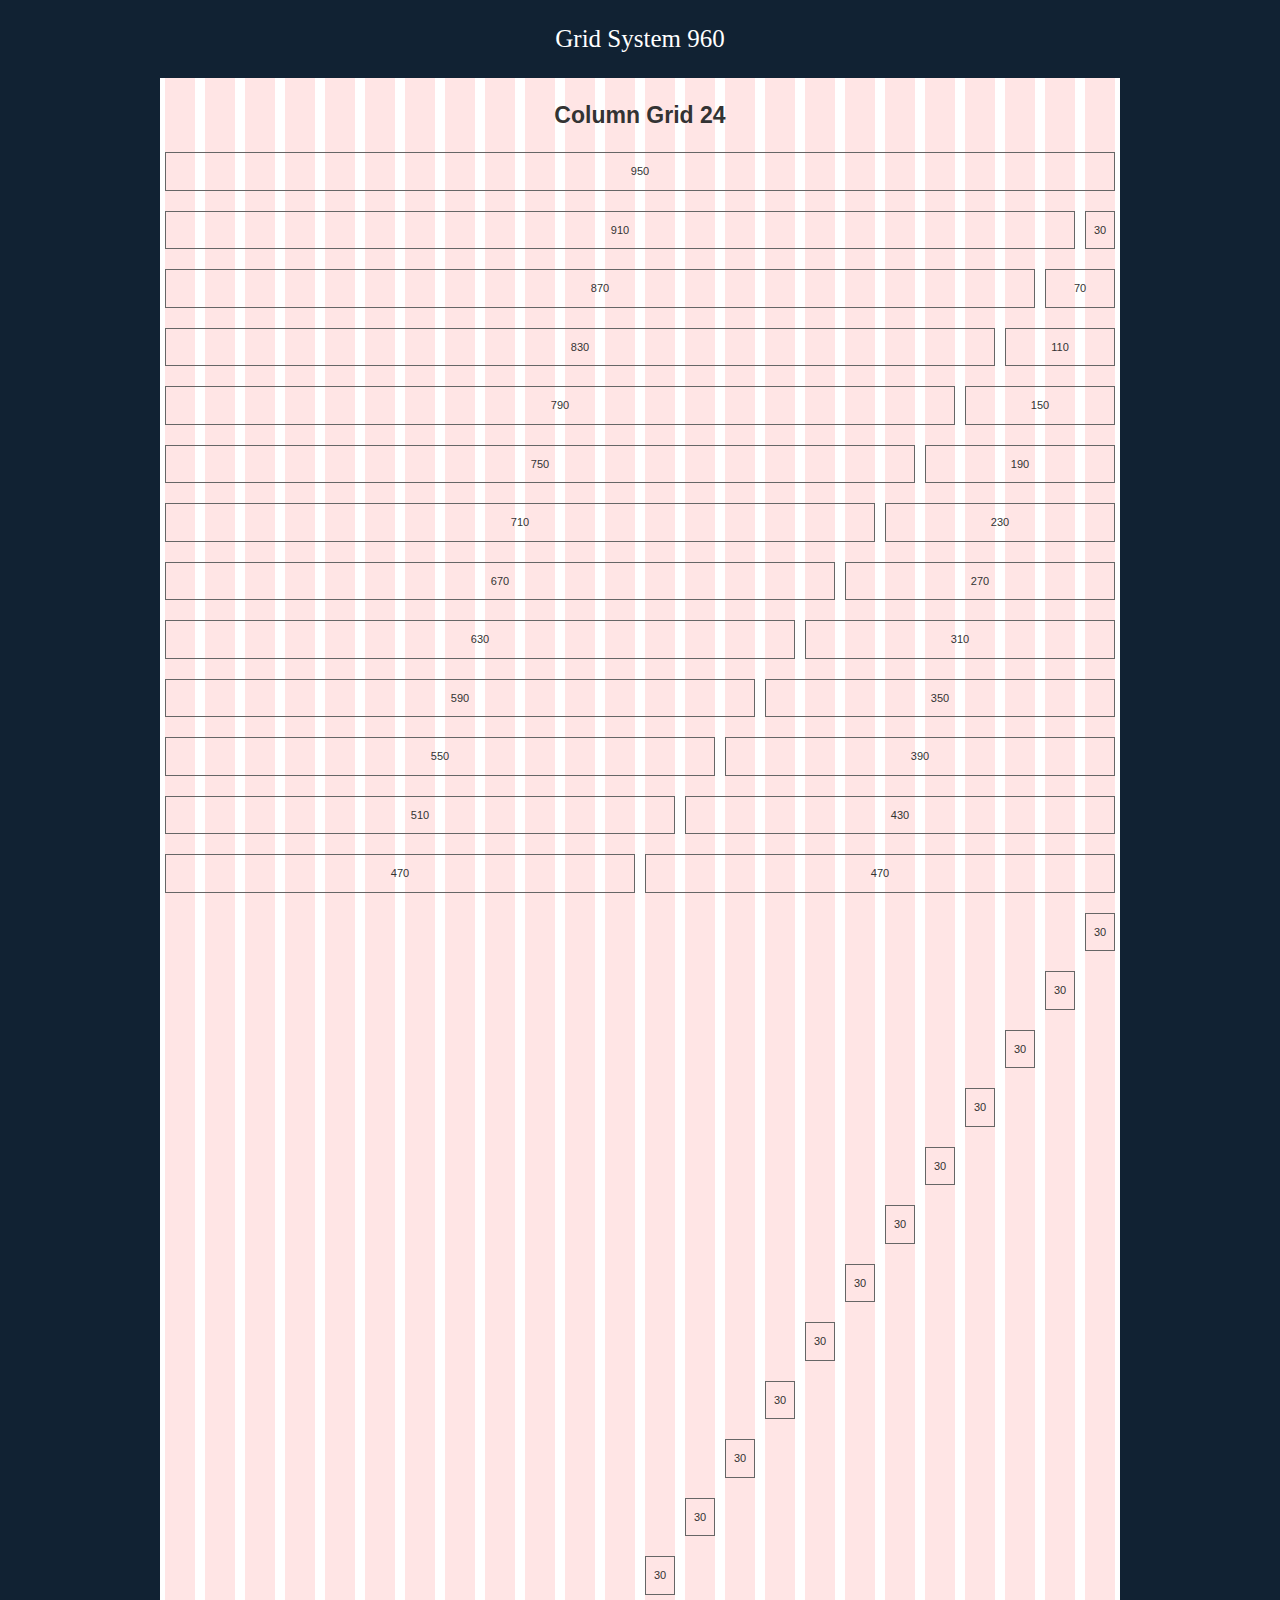
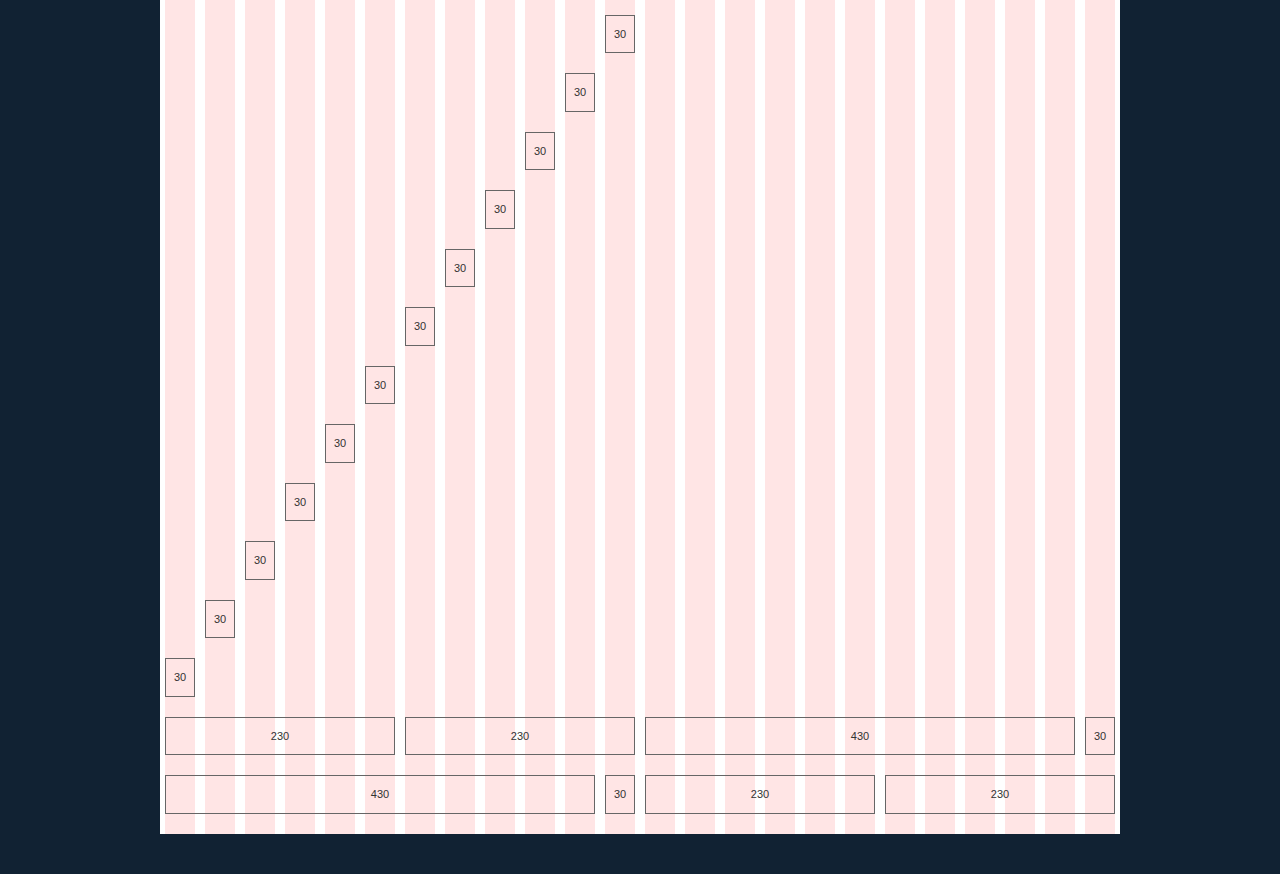
<file: css/960-Grid-System-master/code/demo_24_col_rtl.html>
<!DOCTYPE html>
<html lang="en" dir="rtl">
<head>
<meta charset="utf-8" />
<title>960 Grid System &mdash; Demo</title>
<link rel="stylesheet" href="css/reset_rtl.css" />
<link rel="stylesheet" href="css/text_rtl.css" />
<link rel="stylesheet" href="css/960_24_col_rtl.css" />
<link rel="stylesheet" href="css/demo.css" />
</head>
<body>
<h1>
  <a href="http://960.gs/">960 Grid System</a>
</h1>
<div class="container_24">
  <h2>
    24 Column Grid
  </h2>
  <div class="grid_24">
    <p>
      950
    </p>
  </div>
  <!-- end .grid_24 -->
  <div class="clear"></div>
  <div class="grid_1">
    <p>
      30
    </p>
  </div>
  <!-- end .grid_1 -->
  <div class="grid_23">
    <p>
      910
    </p>
  </div>
  <!-- end .grid_23 -->
  <div class="clear"></div>
  <div class="grid_2">
    <p>
      70
    </p>
  </div>
  <!-- end .grid_2 -->
  <div class="grid_22">
    <p>
      870
    </p>
  </div>
  <!-- end .grid_2 -->
  <div class="clear"></div>
  <div class="grid_3">
    <p>
      110
    </p>
  </div>
  <!-- end .grid_3 -->
  <div class="grid_21">
    <p>
      830
    </p>
  </div>
  <!-- end .grid_21 -->
  <div class="clear"></div>
  <div class="grid_4">
    <p>
      150
    </p>
  </div>
  <!-- end .grid_4 -->
  <div class="grid_20">
    <p>
      790
    </p>
  </div>
  <!-- end .grid_20 -->
  <div class="clear"></div>
  <div class="grid_5">
    <p>
      190
    </p>
  </div>
  <!-- end .grid_5 -->
  <div class="grid_19">
    <p>
      750
    </p>
  </div>
  <!-- end .grid_19 -->
  <div class="clear"></div>
  <div class="grid_6">
    <p>
      230
    </p>
  </div>
  <!-- end .grid_6 -->
  <div class="grid_18">
    <p>
      710
    </p>
  </div>
  <!-- end .grid_18 -->
  <div class="clear"></div>
  <div class="grid_7">
    <p>
      270
    </p>
  </div>
  <!-- end .grid_7 -->
  <div class="grid_17">
    <p>
      670
    </p>
  </div>
  <!-- end .grid_17 -->
  <div class="clear"></div>
  <div class="grid_8">
    <p>
      310
    </p>
  </div>
  <!-- end .grid_8 -->
  <div class="grid_16">
    <p>
      630
    </p>
  </div>
  <!-- end .grid_16 -->
  <div class="clear"></div>
  <div class="grid_9">
    <p>
      350
    </p>
  </div>
  <!-- end .grid_9 -->
  <div class="grid_15">
    <p>
      590
    </p>
  </div>
  <!-- end .grid_15 -->
  <div class="clear"></div>
  <div class="grid_10">
    <p>
      390
    </p>
  </div>
  <!-- end .grid_10 -->
  <div class="grid_14">
    <p>
      550
    </p>
  </div>
  <!-- end .grid_14 -->
  <div class="clear"></div>
  <div class="grid_11">
    <p>
      430
    </p>
  </div>
  <!-- end .grid_11 -->
  <div class="grid_13">
    <p>
      510
    </p>
  </div>
  <!-- end .grid_13 -->
  <div class="clear"></div>
  <div class="grid_12">
    <p>
      470
    </p>
  </div>
  <!-- end .grid_12 -->
  <div class="grid_12">
    <p>
      470
    </p>
  </div>
  <!-- end .grid_12 -->
  <div class="clear"></div>
  <div class="grid_1 suffix_23">
    <p>
      30
    </p>
  </div>
  <!-- end .grid_1.suffix_23 -->
  <div class="clear"></div>
  <div class="grid_1 prefix_1 suffix_22">
    <p>
      30
    </p>
  </div>
  <!-- end .grid_1.prefix_1.suffix_22 -->
  <div class="clear"></div>
  <div class="grid_1 prefix_2 suffix_21">
    <p>
      30
    </p>
  </div>
  <!-- end .grid_1.prefix_2.suffix_21 -->
  <div class="clear"></div>
  <div class="grid_1 prefix_3 suffix_20">
    <p>
      30
    </p>
  </div>
  <!-- end .grid_1.prefix_3.suffix_20 -->
  <div class="clear"></div>
  <div class="grid_1 prefix_4 suffix_19">
    <p>
      30
    </p>
  </div>
  <!-- end .grid_1.prefix_4.suffix_19 -->
  <div class="clear"></div>
  <div class="grid_1 prefix_5 suffix_18">
    <p>
      30
    </p>
  </div>
  <!-- end .grid_1.prefix_5.suffix_18 -->
  <div class="clear"></div>
  <div class="grid_1 prefix_6 suffix_17">
    <p>
      30
    </p>
  </div>
  <!-- end .grid_1.prefix_6.suffix_17 -->
  <div class="clear"></div>
  <div class="grid_1 prefix_7 suffix_16">
    <p>
      30
    </p>
  </div>
  <!-- end .grid_1.prefix_7.suffix_16 -->
  <div class="clear"></div>
  <div class="grid_1 prefix_8 suffix_15">
    <p>
      30
    </p>
  </div>
  <!-- end .grid_1.prefix_8.suffix_15 -->
  <div class="clear"></div>
  <div class="grid_1 prefix_9 suffix_14">
    <p>
      30
    </p>
  </div>
  <!-- end .grid_1.prefix_9.suffix_14 -->
  <div class="clear"></div>
  <div class="grid_1 prefix_10 suffix_13">
    <p>
      30
    </p>
  </div>
  <!-- end .grid_1.prefix_10.suffix_13 -->
  <div class="clear"></div>
  <div class="grid_1 prefix_11 suffix_12">
    <p>
      30
    </p>
  </div>
  <!-- end .grid_1.prefix_11.suffix_12 -->
  <div class="grid_1 prefix_12 suffix_11">
    <p>
      30
    </p>
  </div>
  <!-- end .grid_1.prefix_12.suffix_11 -->
  <div class="clear"></div>
  <div class="grid_1 prefix_13 suffix_10">
    <p>
      30
    </p>
  </div>
  <!-- end .grid_1.prefix_13.suffix_10 -->
  <div class="clear"></div>
  <div class="grid_1 prefix_14 suffix_9">
    <p>
      30
    </p>
  </div>
  <!-- end .grid_1.prefix_14.suffix_9 -->
  <div class="clear"></div>
  <div class="grid_1 prefix_15 suffix_8">
    <p>
      30
    </p>
  </div>
  <!-- end .grid_1.prefix_15.suffix_8 -->
  <div class="clear"></div>
  <div class="grid_1 prefix_16 suffix_7">
    <p>
      30
    </p>
  </div>
  <!-- end .grid_1.prefix_16.suffix_7 -->
  <div class="clear"></div>
  <div class="grid_1 prefix_17 suffix_6">
    <p>
      30
    </p>
  </div>
  <!-- end .grid_1.prefix_17.suffix_6 -->
  <div class="clear"></div>
  <div class="grid_1 prefix_18 suffix_5">
    <p>
      30
    </p>
  </div>
  <!-- end .grid_1.prefix_18.suffix_5 -->
  <div class="clear"></div>
  <div class="grid_1 prefix_19 suffix_4">
    <p>
      30
    </p>
  </div>
  <!-- end .grid_1.prefix_19.suffix_4 -->
  <div class="clear"></div>
  <div class="grid_1 prefix_20 suffix_3">
    <p>
      30
    </p>
  </div>
  <!-- end .grid_1.prefix_20.suffix_3 -->
  <div class="clear"></div>
  <div class="grid_1 prefix_21 suffix_2">
    <p>
      30
    </p>
  </div>
  <!-- end .grid_1.prefix_21.suffix_2 -->
  <div class="clear"></div>
  <div class="grid_1 prefix_22 suffix_1">
    <p>
      30
    </p>
  </div>
  <!-- end .grid_1.prefix_22.suffix_1 -->
  <div class="clear"></div>
  <div class="grid_1 prefix_23">
    <p>
      30
    </p>
  </div>
  <!-- end .grid_1.prefix_23 -->
  <div class="clear"></div>
  <div class="grid_12 push_12">
    <div class="grid_6 alpha">
      <p>
        230
      </p>
    </div>
    <!-- end .grid_6.alpha -->
    <div class="grid_6 omega">
      <p>
        230
      </p>
    </div>
    <!-- end .grid_6.omega -->
    <div class="clear"></div>
    <div class="grid_1 alpha">
      <p>
        30
      </p>
    </div>
    <!-- end .grid_1.alpha -->
    <div class="grid_11 omega">
      <p>
        430
      </p>
    </div>
    <!-- end .grid_11.omega -->
  </div>
  <!-- end .grid_12.push_12 -->
  <div class="grid_12 pull_12">
    <div class="grid_1 alpha">
      <p>
        30
      </p>
    </div>
    <!-- end .grid_1.alpha -->
    <div class="grid_11 omega">
      <p>
        430
      </p>
    </div>
    <!-- end .grid_11.omega -->
    <div class="clear"></div>
    <div class="grid_6 alpha">
      <p>
        230
      </p>
    </div>
    <!-- end .grid_6.alpha -->
    <div class="grid_6 omega">
      <p>
        230
      </p>
    </div>
    <!-- end .grid_6.omega -->
  </div>
  <!-- end .grid_12.pull_12 -->
</div>
<!-- end .container_24 -->
</body>
</html>
</file>
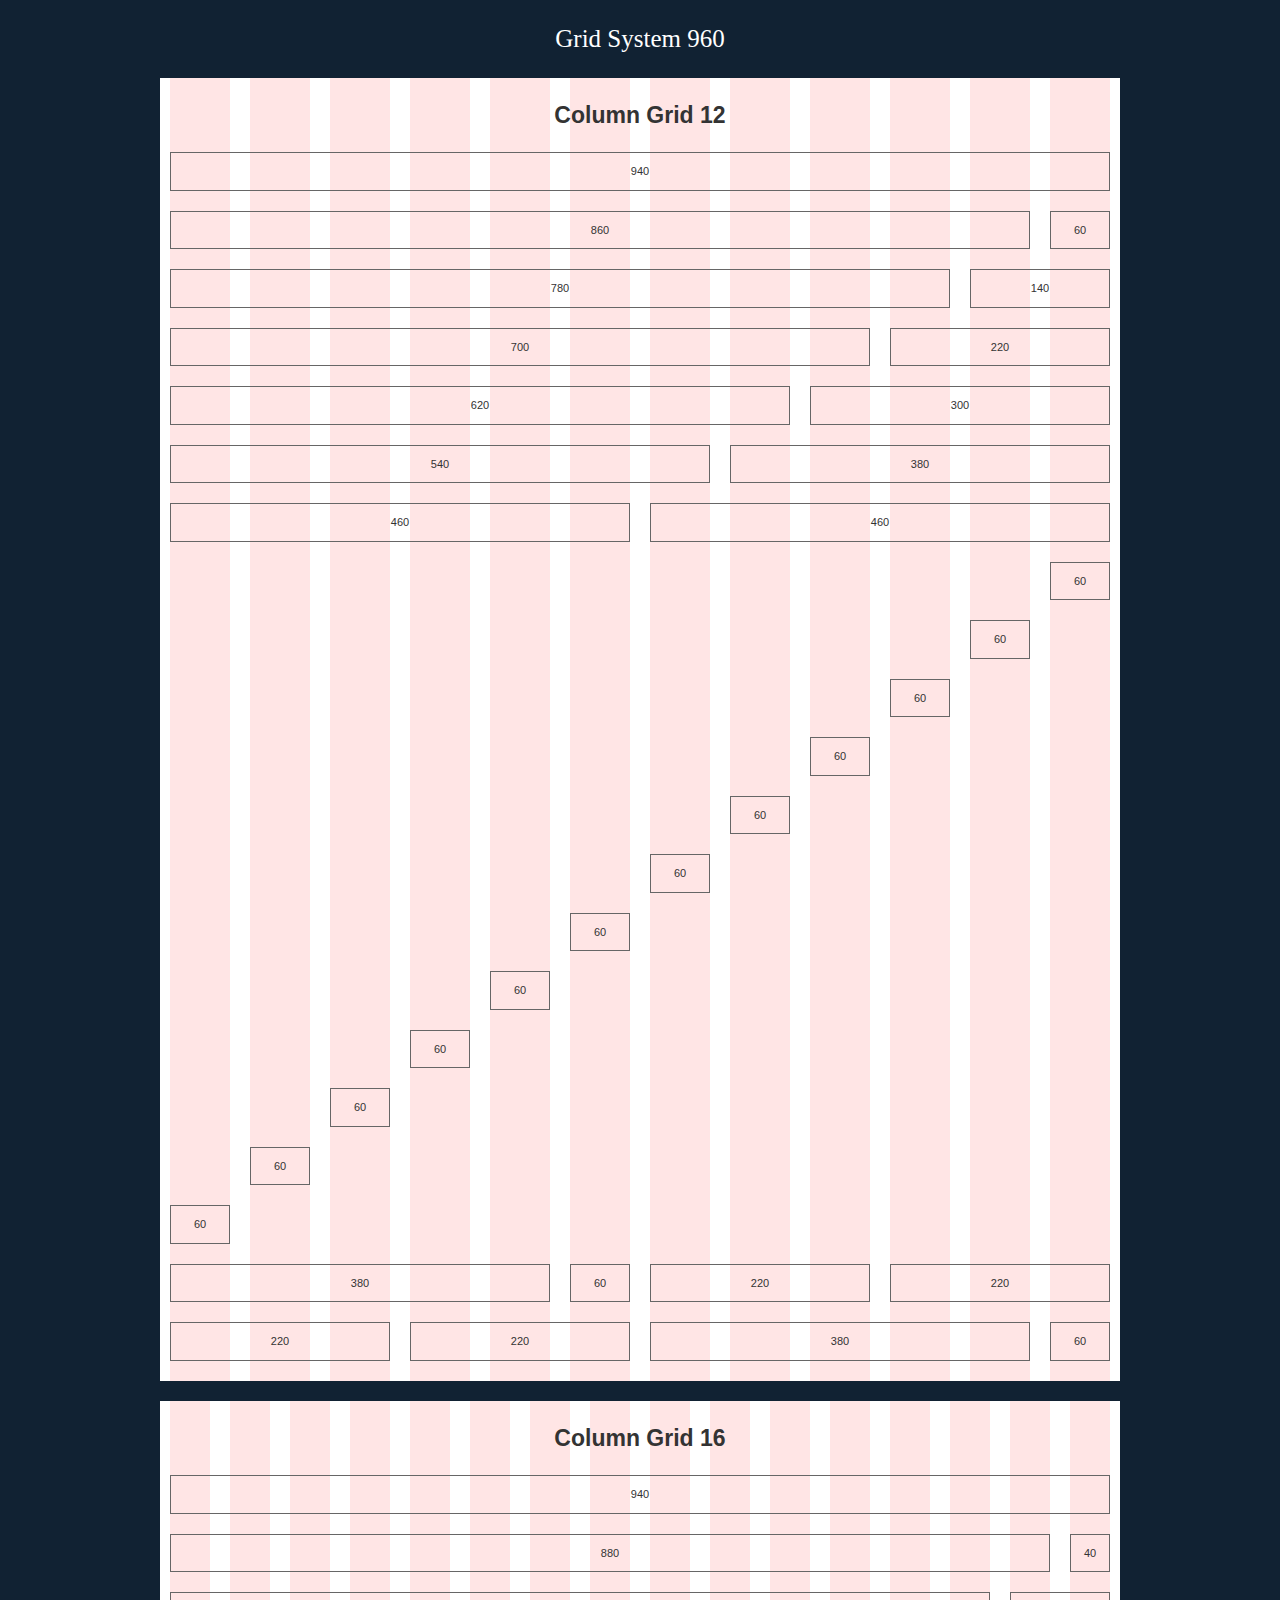
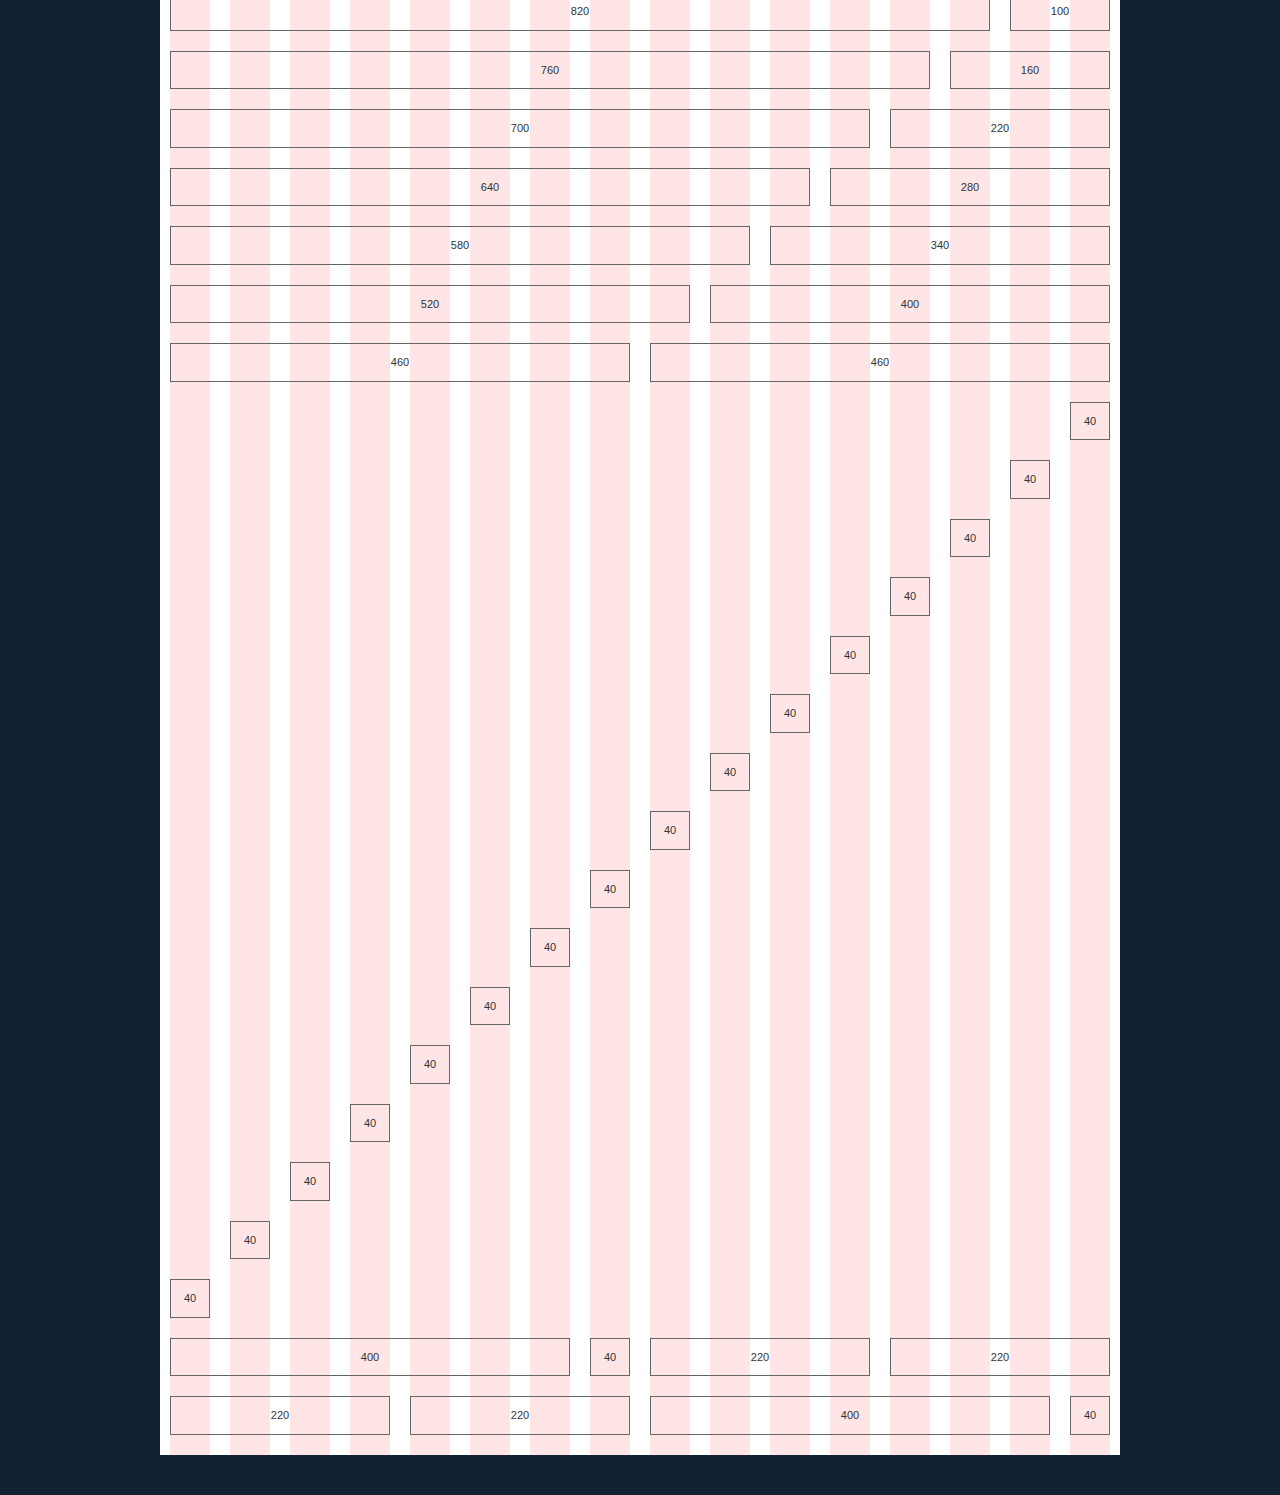
<file: css/960-Grid-System-master/code/demo_rtl.html>
<!DOCTYPE html>
<html lang="en" dir="rtl">
<head>
<meta charset="utf-8" />
<title>960 Grid System &mdash; Demo</title>
<link rel="stylesheet" href="css/reset_rtl.css" />
<link rel="stylesheet" href="css/text_rtl.css" />
<link rel="stylesheet" href="css/960_rtl.css" />
<link rel="stylesheet" href="css/demo.css" />
</head>
<body>
<h1>
  <a href="http://960.gs/">960 Grid System</a>
</h1>
<div class="container_12">
  <h2>
    12 Column Grid
  </h2>
  <div class="grid_12">
    <p>
      940
    </p>
  </div>
  <!-- end .grid_12 -->
  <div class="clear"></div>
  <div class="grid_1">
    <p>
      60
    </p>
  </div>
  <!-- end .grid_1 -->
  <div class="grid_11">
    <p>
      860
    </p>
  </div>
  <!-- end .grid_11 -->
  <div class="clear"></div>
  <div class="grid_2">
    <p>
      140
    </p>
  </div>
  <!-- end .grid_2 -->
  <div class="grid_10">
    <p>
      780
    </p>
  </div>
  <!-- end .grid_10 -->
  <div class="clear"></div>
  <div class="grid_3">
    <p>
      220
    </p>
  </div>
  <!-- end .grid_3 -->
  <div class="grid_9">
    <p>
      700
    </p>
  </div>
  <!-- end .grid_9 -->
  <div class="clear"></div>
  <div class="grid_4">
    <p>
      300
    </p>
  </div>
  <!-- end .grid_4 -->
  <div class="grid_8">
    <p>
      620
    </p>
  </div>
  <!-- end .grid_8 -->
  <div class="clear"></div>
  <div class="grid_5">
    <p>
      380
    </p>
  </div>
  <!-- end .grid_5 -->
  <div class="grid_7">
    <p>
      540
    </p>
  </div>
  <!-- end .grid_7 -->
  <div class="clear"></div>
  <div class="grid_6">
    <p>
      460
    </p>
  </div>
  <!-- end .grid_6 -->
  <div class="grid_6">
    <p>
      460
    </p>
  </div>
  <!-- end .grid_6 -->
  <div class="clear"></div>
  <div class="grid_1 suffix_11">
    <p>
      60
    </p>
  </div>
  <!-- end .grid_1.suffix_11 -->
  <div class="clear"></div>
  <div class="grid_1 prefix_1 suffix_10">
    <p>
      60
    </p>
  </div>
  <!-- end .grid_1.prefix_1.suffix_10 -->
  <div class="clear"></div>
  <div class="grid_1 prefix_2 suffix_9">
    <p>
      60
    </p>
  </div>
  <!-- end .grid_1.prefix_2.suffix_9 -->
  <div class="clear"></div>
  <div class="grid_1 prefix_3 suffix_8">
    <p>
      60
    </p>
  </div>
  <!-- end .grid_1.prefix_3.suffix_8 -->
  <div class="clear"></div>
  <div class="grid_1 prefix_4 suffix_7">
    <p>
      60
    </p>
  </div>
  <!-- end .grid_1.prefix_4.suffix_7 -->
  <div class="clear"></div>
  <div class="grid_1 prefix_5 suffix_6">
    <p>
      60
    </p>
  </div>
  <!-- end .grid_1.prefix_5.suffix_6 -->
  <div class="clear"></div>
  <div class="grid_1 prefix_6 suffix_5">
    <p>
      60
    </p>
  </div>
  <!-- end .grid_1.prefix_6.suffix_5 -->
  <div class="clear"></div>
  <div class="grid_1 prefix_7 suffix_4">
    <p>
      60
    </p>
  </div>
  <!-- end .grid_1.prefix_7.suffix_4 -->
  <div class="clear"></div>
  <div class="grid_1 prefix_8 suffix_3">
    <p>
      60
    </p>
  </div>
  <!-- end .grid_1.prefix_8.suffix_3 -->
  <div class="clear"></div>
  <div class="grid_1 prefix_9 suffix_2">
    <p>
      60
    </p>
  </div>
  <!-- end .grid_1.prefix_9.suffix_2 -->
  <div class="clear"></div>
  <div class="grid_1 prefix_10 suffix_1">
    <p>
      60
    </p>
  </div>
  <!-- end .grid_1.prefix_10.suffix_1 -->
  <div class="clear"></div>
  <div class="grid_1 prefix_11">
    <p>
      60
    </p>
  </div>
  <!-- end .grid_1.prefix_11 -->
  <div class="clear"></div>
  <div class="grid_6 push_6">
    <div class="grid_1 alpha">
      <p>
        60
      </p>
    </div>
    <!-- end .grid_1.alpha -->
    <div class="grid_5 omega">
      <p>
        380
      </p>
    </div>
    <!-- end .grid_5.omega -->
    <div class="clear"></div>
    <div class="grid_3 alpha">
      <p>
        220
      </p>
    </div>
    <!-- end .grid_3.alpha -->
    <div class="grid_3 omega">
      <p>
        220
      </p>
    </div>
    <!-- end .grid_3.omega -->
  </div>
  <!-- end .grid_6.push_6 -->
  <div class="grid_6 pull_6">
    <div class="grid_3 alpha">
      <p>
        220
      </p>
    </div>
    <!-- end .grid_3.alpha -->
    <div class="grid_3 omega">
      <p>
        220
      </p>
    </div>
    <!-- end .grid_3.omega -->
    <div class="clear"></div>
    <div class="grid_1 alpha">
      <p>
        60
      </p>
    </div>
    <!-- end .grid_1.alpha -->
    <div class="grid_5 omega">
      <p>
        380
      </p>
    </div>
    <!-- end .grid_5.omega -->
  </div>
  <!-- end .grid_6.pull_6 -->
</div>
<!-- end .container_12 -->
<div class="container_16">
  <h2>
    16 Column Grid
  </h2>
  <div class="grid_16">
    <p>
      940
    </p>
  </div>
  <!-- end .grid_16 -->
  <div class="clear"></div>
  <div class="grid_1">
    <p>
      40
    </p>
  </div>
  <!-- end .grid_1 -->
  <div class="grid_15">
    <p>
      880
    </p>
  </div>
  <!-- end .grid_15 -->
  <div class="clear"></div>
  <div class="grid_2">
    <p>
      100
    </p>
  </div>
  <!-- end .grid_2 -->
  <div class="grid_14">
    <p>
      820
    </p>
  </div>
  <!-- end .grid_14 -->
  <div class="clear"></div>
  <div class="grid_3">
    <p>
      160
    </p>
  </div>
  <!-- end .grid_3 -->
  <div class="grid_13">
    <p>
      760
    </p>
  </div>
  <!-- end .grid_13 -->
  <div class="clear"></div>
  <div class="grid_4">
    <p>
      220
    </p>
  </div>
  <!-- end .grid_4 -->
  <div class="grid_12">
    <p>
      700
    </p>
  </div>
  <!-- end .grid_12 -->
  <div class="clear"></div>
  <div class="grid_5">
    <p>
      280
    </p>
  </div>
  <!-- end .grid_5 -->
  <div class="grid_11">
    <p>
      640
    </p>
  </div>
  <!-- end .grid_11 -->
  <div class="clear"></div>
  <div class="grid_6">
    <p>
      340
    </p>
  </div>
  <!-- end .grid_6 -->
  <div class="grid_10">
    <p>
      580
    </p>
  </div>
  <!-- end .grid_10 -->
  <div class="clear"></div>
  <div class="grid_7">
    <p>
      400
    </p>
  </div>
  <!-- end .grid_7 -->
  <div class="grid_9">
    <p>
      520
    </p>
  </div>
  <!-- end .grid_9 -->
  <div class="clear"></div>
  <div class="grid_8">
    <p>
      460
    </p>
  </div>
  <!-- end .grid_8 -->
  <div class="grid_8">
    <p>
      460
    </p>
  </div>
  <!-- end .grid_8 -->
  <div class="clear"></div>
  <div class="grid_1 suffix_15">
    <p>
      40
    </p>
  </div>
  <!-- end .grid_1.suffix_15 -->
  <div class="clear"></div>
  <div class="grid_1 prefix_1 suffix_14">
    <p>
      40
    </p>
  </div>
  <!-- end .grid_1.prefix_1.suffix_14 -->
  <div class="clear"></div>
  <div class="grid_1 prefix_2 suffix_13">
    <p>
      40
    </p>
  </div>
  <!-- end .grid_1.prefix_2.suffix_13 -->
  <div class="clear"></div>
  <div class="grid_1 prefix_3 suffix_12">
    <p>
      40
    </p>
  </div>
  <!-- end .grid_1.prefix_3.suffix_12 -->
  <div class="clear"></div>
  <div class="grid_1 prefix_4 suffix_11">
    <p>
      40
    </p>
  </div>
  <!-- end .grid_1.prefix_4.suffix_11 -->
  <div class="clear"></div>
  <div class="grid_1 prefix_5 suffix_10">
    <p>
      40
    </p>
  </div>
  <!-- end .grid_1.prefix_5.suffix_10 -->
  <div class="clear"></div>
  <div class="grid_1 prefix_6 suffix_9">
    <p>
      40
    </p>
  </div>
  <!-- end .grid_1.prefix_6.suffix_9 -->
  <div class="clear"></div>
  <div class="grid_1 prefix_7 suffix_8">
    <p>
      40
    </p>
  </div>
  <!-- end .grid_1.prefix_7.suffix_8 -->
  <div class="clear"></div>
  <div class="grid_1 prefix_8 suffix_7">
    <p>
      40
    </p>
  </div>
  <!-- end .grid_1.prefix_8.suffix_7 -->
  <div class="clear"></div>
  <div class="grid_1 prefix_9 suffix_6">
    <p>
      40
    </p>
  </div>
  <!-- end .grid_1.prefix_9.suffix_6 -->
  <div class="clear"></div>
  <div class="grid_1 prefix_10 suffix_5">
    <p>
      40
    </p>
  </div>
  <!-- end .grid_1.prefix_10.suffix_5 -->
  <div class="clear"></div>
  <div class="grid_1 prefix_11 suffix_4">
    <p>
      40
    </p>
  </div>
  <!-- end .grid_1.prefix_11.suffix_4 -->
  <div class="clear"></div>
  <div class="grid_1 prefix_12 suffix_3">
    <p>
      40
    </p>
  </div>
  <!-- end .grid_1.prefix_12.suffix_3 -->
  <div class="clear"></div>
  <div class="grid_1 prefix_13 suffix_2">
    <p>
      40
    </p>
  </div>
  <!-- end .grid_1.prefix_13.suffix_2 -->
  <div class="clear"></div>
  <div class="grid_1 prefix_14 suffix_1">
    <p>
      40
    </p>
  </div>
  <!-- end .grid_1.prefix_14.suffix_1 -->
  <div class="clear"></div>
  <div class="grid_1 prefix_15">
    <p>
      40
    </p>
  </div>
  <!-- end .grid_1.prefix_15 -->
  <div class="clear"></div>
  <div class="grid_8 push_8">
    <div class="grid_1 alpha">
      <p>
        40
      </p>
    </div>
    <!-- end .grid_1.alpha -->
    <div class="grid_7 omega">
      <p>
        400
      </p>
    </div>
    <!-- end .grid_7.omega -->
    <div class="clear"></div>
    <div class="grid_4 alpha">
      <p>
        220
      </p>
    </div>
    <!-- end .grid_4.alpha -->
    <div class="grid_4 omega">
      <p>
        220
      </p>
    </div>
    <!-- end .grid_4.omega -->
  </div>
  <!-- end .grid_8.push_8 -->
  <div class="grid_8 pull_8">
    <div class="grid_4 alpha">
      <p>
        220
      </p>
    </div>
    <!-- end .grid_4.alpha -->
    <div class="grid_4 omega">
      <p>
        220
      </p>
    </div>
    <!-- end .grid_4.omega -->
    <div class="clear"></div>
    <div class="grid_1 alpha">
      <p>
        40
      </p>
    </div>
    <!-- end .grid_1.alpha -->
    <div class="grid_7 omega">
      <p>
        400
      </p>
    </div>
    <!-- end .grid_7.omega -->
  </div>
  <!-- end .grid_8.pull_8 -->
</div>
<!-- end .container_16 -->
</body>
</html>
</file>
<file: iwp1_houtse_toneelgroep/css/style.css>
@import url(https://fonts.googleapis.com/css?family=Nunito:400,700,300);

body {
    background-image: url("../images/HTG_2013_Youtube_template2-10.jpg");
    background-size: cover;
    font-family: Arial, Helvetica, sans-serif;
    margin-top: 0px;
}

.container {
    margin-left: auto;
    margin-right: auto;
    min-width: 960px;
    width: 960px;
    background-color: white;
}

.grid_3,
.grid_9,
.grid_12 {
    display: inline;
    float: left;
    margin-left: 10px;
    margin-right: 10px;
}

.container .grid_3 {
  width: 220px;
}

.container .grid_9 {
    width: 700px;
}
.container .grid_12 {
    width: 940px;
}

.container_12 {
    width: 960px;
}

p {
    color: black;
    font-size: 12px;
}

h1{
    text-align: center;
}

li {
    font-size: 12px;
}

/* Reservation form*/
.reservation_form {
    width: 400px;
    margin: 0px auto;
}

.reservation_form p * {
    vertical-align: top;
}

.reservation_form p>label {
    display: inline-block;
    width: 60px;
}
.reservation_form input, 
.reservation_form textarea {
    width: 300px;
    height: 20px;
    border-radius: 5px;
}

.reservation_form .radio {
    width: 20px;
    height: 20px;
    margin-right: 20px;
}

.reservation_form .label {
    width: 300px;
    height: 20px;
}
.reservation_form textarea {
    height: 200px;
}

/* Contact form */
.contact_field {
    margin-left: auto;
    margin-right: auto;
    width: 910px;
    background-color: white;
}

.contact_field p {
    font-size: 16px;
    margin: 5px;
}

.contact_info {
    float: left;
    width: 300px;
    margin-left: 100px;
}

.contact_info a {
    color: blue;
}

.contact_form {
    float: right;
    width: 400px;
    margin-right: 100px;
    margin-bottom: 50px;
}

.contact_form p * {
    vertical-align: top;
}

.contact_form p>label {
    display: inline-block;
    width: 60px;
}
.contact_form input, 
.contact_form textarea {
    width: 300px;
    height: 20px;
    border-radius: 5px;
}

.contact_form .radio {
    width: 20px;
    height: 20px;
    margin-right: 20px;
}

.contact_form .label {
    width: 300px;
    height: 20px;
}

.contact_form textarea {
    height: 200px;
}

.contact_field .maps {
    width: 900px;
    height: 450px;
    border: #014664 solid thick;
    margin: 0px 0px 20px 0px;
    border-radius: 10px;
}

#submit_button {
    background-color: #12B9FD;
    border-radius: 20px;
    font-size: 20px;
    color: white;
    width: 200px;
    height: 40px;
    margin-top: 10px;
    margin-left: 30px;
}

.header_fixed {
    position: fixed;
    margin-top: 0px;
    width: inherit;
    background-color: #21B9FD;
}

.menu {
    height: 30px;
    padding-bottom: 10px;
    background-color: #014664; 
    clear: both;
    border-width: 1px 0px 1px 0px;
    border-color: #643600;
    border-style: solid;
}

.menu>ul {
    list-style-type: none;
    display: inline;
}

.menu li {
    font-size: 16px;
    font-weight: bold;
    float: left;
    margin: 0px;
    padding: 10px;
}

.menu li:hover {
    background-color: #B16205;
}

.menu a {
    color: white;
    text-decoration: none;
}

.img_right_wrap {
    float: right;
    margin-left: 20px;
}

#header {
    color: black;
    text-align: center;	
    padding: 10px;
    height: 30px;
    font-family: Nunito;
} 

#main_content {
    float: left;
    clear: none;
    text-align: justify;
    margin-top: 130px;
}

#sidebar {
    float: right;
    text-align: left;
    clear: right;
    margin-top: 130px
}

#footer {
    font-size: 12px;
    background-color: #E3E3E3;
    text-align: center;
    clear: both;
    padding: 5px 0px 5px 0px;
    margin-top: 20px;
}

#footer a:hover{
    text-decoration:underline;
}
</file>
<file: css/960-Grid-System-master/code/css/text.css>
/*
  960 Grid System ~ Text CSS.
  Learn more ~ http://960.gs/

  Licensed under GPL and MIT.
*/

/* `Basic HTML
----------------------------------------------------------------------------------------------------*/

body {
  font: 13px/1.5 "Helvetica Neue", Arial, "Liberation Sans", FreeSans, sans-serif;
}

pre,
code {
  font-family: "DejaVu Sans Mono", Menlo, Consolas, monospace;
}

hr {
  border: 0 solid #ccc;
  border-top-width: 1px;
  clear: both;
  height: 0;
}

/* `Headings
----------------------------------------------------------------------------------------------------*/

h1 {
  font-size: 25px;
}

h2 {
  font-size: 23px;
}

h3 {
  font-size: 21px;
}

h4 {
  font-size: 19px;
}

h5 {
  font-size: 17px;
}

h6 {
  font-size: 15px;
}

/* `Spacing
----------------------------------------------------------------------------------------------------*/

ol {
  list-style: decimal;
}

ul {
  list-style: disc;
}

li {
  margin-left: 30px;
}

p,
dl,
hr,
h1,
h2,
h3,
h4,
h5,
h6,
ol,
ul,
pre,
table,
address,
fieldset,
figure {
  margin-bottom: 20px;
}
</file>
<file: css/960-Grid-System-master/code/css/960.css>
/*
  960 Grid System ~ Core CSS.
  Learn more ~ http://960.gs/

  Licensed under GPL and MIT.
*/

/*
  Forces backgrounds to span full width,
  even if there is horizontal scrolling.
  Increase this if your layout is wider.

  Note: IE6 works fine without this fix.
*/

body {
  min-width: 960px;
}

/* `Container
----------------------------------------------------------------------------------------------------*/

.container_12,
.container_16 {
  margin-left: auto;
  margin-right: auto;
  width: 960px;
}

/* `Grid >> Global
----------------------------------------------------------------------------------------------------*/

.grid_1,
.grid_2,
.grid_3,
.grid_4,
.grid_5,
.grid_6,
.grid_7,
.grid_8,
.grid_9,
.grid_10,
.grid_11,
.grid_12,
.grid_13,
.grid_14,
.grid_15,
.grid_16 {
  display: inline;
  float: left;
  margin-left: 10px;
  margin-right: 10px;
}

.push_1, .pull_1,
.push_2, .pull_2,
.push_3, .pull_3,
.push_4, .pull_4,
.push_5, .pull_5,
.push_6, .pull_6,
.push_7, .pull_7,
.push_8, .pull_8,
.push_9, .pull_9,
.push_10, .pull_10,
.push_11, .pull_11,
.push_12, .pull_12,
.push_13, .pull_13,
.push_14, .pull_14,
.push_15, .pull_15 {
  position: relative;
}

.container_12 .grid_3,
.container_16 .grid_4 {
  width: 220px;
}

.container_12 .grid_6,
.container_16 .grid_8 {
  width: 460px;
}

.container_12 .grid_9,
.container_16 .grid_12 {
  width: 700px;
}

.container_12 .grid_12,
.container_16 .grid_16 {
  width: 940px;
}

/* `Grid >> Children (Alpha ~ First, Omega ~ Last)
----------------------------------------------------------------------------------------------------*/

.alpha {
  margin-left: 0;
}

.omega {
  margin-right: 0;
}

/* `Grid >> 12 Columns
----------------------------------------------------------------------------------------------------*/

.container_12 .grid_1 {
  width: 60px;
}

.container_12 .grid_2 {
  width: 140px;
}

.container_12 .grid_4 {
  width: 300px;
}

.container_12 .grid_5 {
  width: 380px;
}

.container_12 .grid_7 {
  width: 540px;
}

.container_12 .grid_8 {
  width: 620px;
}

.container_12 .grid_10 {
  width: 780px;
}

.container_12 .grid_11 {
  width: 860px;
}

/* `Grid >> 16 Columns
----------------------------------------------------------------------------------------------------*/

.container_16 .grid_1 {
  width: 40px;
}

.container_16 .grid_2 {
  width: 100px;
}

.container_16 .grid_3 {
  width: 160px;
}

.container_16 .grid_5 {
  width: 280px;
}

.container_16 .grid_6 {
  width: 340px;
}

.container_16 .grid_7 {
  width: 400px;
}

.container_16 .grid_9 {
  width: 520px;
}

.container_16 .grid_10 {
  width: 580px;
}

.container_16 .grid_11 {
  width: 640px;
}

.container_16 .grid_13 {
  width: 760px;
}

.container_16 .grid_14 {
  width: 820px;
}

.container_16 .grid_15 {
  width: 880px;
}

/* `Prefix Extra Space >> Global
----------------------------------------------------------------------------------------------------*/

.container_12 .prefix_3,
.container_16 .prefix_4 {
  padding-left: 240px;
}

.container_12 .prefix_6,
.container_16 .prefix_8 {
  padding-left: 480px;
}

.container_12 .prefix_9,
.container_16 .prefix_12 {
  padding-left: 720px;
}

/* `Prefix Extra Space >> 12 Columns
----------------------------------------------------------------------------------------------------*/

.container_12 .prefix_1 {
  padding-left: 80px;
}

.container_12 .prefix_2 {
  padding-left: 160px;
}

.container_12 .prefix_4 {
  padding-left: 320px;
}

.container_12 .prefix_5 {
  padding-left: 400px;
}

.container_12 .prefix_7 {
  padding-left: 560px;
}

.container_12 .prefix_8 {
  padding-left: 640px;
}

.container_12 .prefix_10 {
  padding-left: 800px;
}

.container_12 .prefix_11 {
  padding-left: 880px;
}

/* `Prefix Extra Space >> 16 Columns
----------------------------------------------------------------------------------------------------*/

.container_16 .prefix_1 {
  padding-left: 60px;
}

.container_16 .prefix_2 {
  padding-left: 120px;
}

.container_16 .prefix_3 {
  padding-left: 180px;
}

.container_16 .prefix_5 {
  padding-left: 300px;
}

.container_16 .prefix_6 {
  padding-left: 360px;
}

.container_16 .prefix_7 {
  padding-left: 420px;
}

.container_16 .prefix_9 {
  padding-left: 540px;
}

.container_16 .prefix_10 {
  padding-left: 600px;
}

.container_16 .prefix_11 {
  padding-left: 660px;
}

.container_16 .prefix_13 {
  padding-left: 780px;
}

.container_16 .prefix_14 {
  padding-left: 840px;
}

.container_16 .prefix_15 {
  padding-left: 900px;
}

/* `Suffix Extra Space >> Global
----------------------------------------------------------------------------------------------------*/

.container_12 .suffix_3,
.container_16 .suffix_4 {
  padding-right: 240px;
}

.container_12 .suffix_6,
.container_16 .suffix_8 {
  padding-right: 480px;
}

.container_12 .suffix_9,
.container_16 .suffix_12 {
  padding-right: 720px;
}

/* `Suffix Extra Space >> 12 Columns
----------------------------------------------------------------------------------------------------*/

.container_12 .suffix_1 {
  padding-right: 80px;
}

.container_12 .suffix_2 {
  padding-right: 160px;
}

.container_12 .suffix_4 {
  padding-right: 320px;
}

.container_12 .suffix_5 {
  padding-right: 400px;
}

.container_12 .suffix_7 {
  padding-right: 560px;
}

.container_12 .suffix_8 {
  padding-right: 640px;
}

.container_12 .suffix_10 {
  padding-right: 800px;
}

.container_12 .suffix_11 {
  padding-right: 880px;
}

/* `Suffix Extra Space >> 16 Columns
----------------------------------------------------------------------------------------------------*/

.container_16 .suffix_1 {
  padding-right: 60px;
}

.container_16 .suffix_2 {
  padding-right: 120px;
}

.container_16 .suffix_3 {
  padding-right: 180px;
}

.container_16 .suffix_5 {
  padding-right: 300px;
}

.container_16 .suffix_6 {
  padding-right: 360px;
}

.container_16 .suffix_7 {
  padding-right: 420px;
}

.container_16 .suffix_9 {
  padding-right: 540px;
}

.container_16 .suffix_10 {
  padding-right: 600px;
}

.container_16 .suffix_11 {
  padding-right: 660px;
}

.container_16 .suffix_13 {
  padding-right: 780px;
}

.container_16 .suffix_14 {
  padding-right: 840px;
}

.container_16 .suffix_15 {
  padding-right: 900px;
}

/* `Push Space >> Global
----------------------------------------------------------------------------------------------------*/

.container_12 .push_3,
.container_16 .push_4 {
  left: 240px;
}

.container_12 .push_6,
.container_16 .push_8 {
  left: 480px;
}

.container_12 .push_9,
.container_16 .push_12 {
  left: 720px;
}

/* `Push Space >> 12 Columns
----------------------------------------------------------------------------------------------------*/

.container_12 .push_1 {
  left: 80px;
}

.container_12 .push_2 {
  left: 160px;
}

.container_12 .push_4 {
  left: 320px;
}

.container_12 .push_5 {
  left: 400px;
}

.container_12 .push_7 {
  left: 560px;
}

.container_12 .push_8 {
  left: 640px;
}

.container_12 .push_10 {
  left: 800px;
}

.container_12 .push_11 {
  left: 880px;
}

/* `Push Space >> 16 Columns
----------------------------------------------------------------------------------------------------*/

.container_16 .push_1 {
  left: 60px;
}

.container_16 .push_2 {
  left: 120px;
}

.container_16 .push_3 {
  left: 180px;
}

.container_16 .push_5 {
  left: 300px;
}

.container_16 .push_6 {
  left: 360px;
}

.container_16 .push_7 {
  left: 420px;
}

.container_16 .push_9 {
  left: 540px;
}

.container_16 .push_10 {
  left: 600px;
}

.container_16 .push_11 {
  left: 660px;
}

.container_16 .push_13 {
  left: 780px;
}

.container_16 .push_14 {
  left: 840px;
}

.container_16 .push_15 {
  left: 900px;
}

/* `Pull Space >> Global
----------------------------------------------------------------------------------------------------*/

.container_12 .pull_3,
.container_16 .pull_4 {
  left: -240px;
}

.container_12 .pull_6,
.container_16 .pull_8 {
  left: -480px;
}

.container_12 .pull_9,
.container_16 .pull_12 {
  left: -720px;
}

/* `Pull Space >> 12 Columns
----------------------------------------------------------------------------------------------------*/

.container_12 .pull_1 {
  left: -80px;
}

.container_12 .pull_2 {
  left: -160px;
}

.container_12 .pull_4 {
  left: -320px;
}

.container_12 .pull_5 {
  left: -400px;
}

.container_12 .pull_7 {
  left: -560px;
}

.container_12 .pull_8 {
  left: -640px;
}

.container_12 .pull_10 {
  left: -800px;
}

.container_12 .pull_11 {
  left: -880px;
}

/* `Pull Space >> 16 Columns
----------------------------------------------------------------------------------------------------*/

.container_16 .pull_1 {
  left: -60px;
}

.container_16 .pull_2 {
  left: -120px;
}

.container_16 .pull_3 {
  left: -180px;
}

.container_16 .pull_5 {
  left: -300px;
}

.container_16 .pull_6 {
  left: -360px;
}

.container_16 .pull_7 {
  left: -420px;
}

.container_16 .pull_9 {
  left: -540px;
}

.container_16 .pull_10 {
  left: -600px;
}

.container_16 .pull_11 {
  left: -660px;
}

.container_16 .pull_13 {
  left: -780px;
}

.container_16 .pull_14 {
  left: -840px;
}

.container_16 .pull_15 {
  left: -900px;
}

/* `Clear Floated Elements
----------------------------------------------------------------------------------------------------*/

/* http://sonspring.com/journal/clearing-floats */

.clear {
  clear: both;
  display: block;
  overflow: hidden;
  visibility: hidden;
  width: 0;
  height: 0;
}

/* http://www.yuiblog.com/blog/2010/09/27/clearfix-reloaded-overflowhidden-demystified */

.clearfix:before,
.clearfix:after,
.container_12:before,
.container_12:after,
.container_16:before,
.container_16:after {
  content: '.';
  display: block;
  overflow: hidden;
  visibility: hidden;
  font-size: 0;
  line-height: 0;
  width: 0;
  height: 0;
}

.clearfix:after,
.container_12:after,
.container_16:after {
  clear: both;
}

/*
  The following zoom:1 rule is specifically for IE6 + IE7.
  Move to separate stylesheet if invalid CSS is a problem.
*/

.clearfix,
.container_12,
.container_16 {
  zoom: 1;
}
</file>
<file: css/960-Grid-System-master/code/css/demo.css>
body {
  background: #123;
  color: #333;
  font-size: 11px;
  height: auto;
  padding-bottom: 20px;
}

a {
  color: #fff;
  text-decoration: none;
}

a:hover {
  text-decoration: underline;
}

h1 {
  font-family: Georgia, serif;
  font-weight: normal;
  padding-top: 20px;
  text-align: center;
}

h2 {
  padding-top: 20px;
  text-align: center;
}

p {
  border: 1px solid #666;
  overflow: hidden;
  padding: 10px 0;
  text-align: center;
}

.container_12,
.container_16,
.container_24 {
  background-color: #fff;
  background-repeat: repeat-y;
  margin-bottom: 20px;
}

.container_12 {
  background-image: url(../img/12_col.gif);
}

.container_16 {
  background-image: url(../img/16_col.gif);
}

.container_24 {
  background-image: url(../img/24_col.gif);
}
</file>
<file: css/960-Grid-System-master/code/css/960_24_col.css>
/*
  960 Grid System ~ Core CSS.
  Learn more ~ http://960.gs/

  Licensed under GPL and MIT.
*/

/*
  Forces backgrounds to span full width,
  even if there is horizontal scrolling.
  Increase this if your layout is wider.

  Note: IE6 works fine without this fix.
*/

body {
  min-width: 960px;
}

/* `Container
----------------------------------------------------------------------------------------------------*/

.container_24 {
  margin-left: auto;
  margin-right: auto;
  width: 960px;
}

/* `Grid >> Global
----------------------------------------------------------------------------------------------------*/

.grid_1,
.grid_2,
.grid_3,
.grid_4,
.grid_5,
.grid_6,
.grid_7,
.grid_8,
.grid_9,
.grid_10,
.grid_11,
.grid_12,
.grid_13,
.grid_14,
.grid_15,
.grid_16,
.grid_17,
.grid_18,
.grid_19,
.grid_20,
.grid_21,
.grid_22,
.grid_23,
.grid_24 {
  display: inline;
  float: left;
  margin-left: 5px;
  margin-right: 5px;
}

.push_1, .pull_1,
.push_2, .pull_2,
.push_3, .pull_3,
.push_4, .pull_4,
.push_5, .pull_5,
.push_6, .pull_6,
.push_7, .pull_7,
.push_8, .pull_8,
.push_9, .pull_9,
.push_10, .pull_10,
.push_11, .pull_11,
.push_12, .pull_12,
.push_13, .pull_13,
.push_14, .pull_14,
.push_15, .pull_15,
.push_16, .pull_16,
.push_17, .pull_17,
.push_18, .pull_18,
.push_19, .pull_19,
.push_20, .pull_20,
.push_21, .pull_21,
.push_22, .pull_22,
.push_23, .pull_23 {
  position: relative;
}

/* `Grid >> Children (Alpha ~ First, Omega ~ Last)
----------------------------------------------------------------------------------------------------*/

.alpha {
  margin-left: 0;
}

.omega {
  margin-right: 0;
}

/* `Grid >> 24 Columns
----------------------------------------------------------------------------------------------------*/

.container_24 .grid_1 {
  width: 30px;
}

.container_24 .grid_2 {
  width: 70px;
}

.container_24 .grid_3 {
  width: 110px;
}

.container_24 .grid_4 {
  width: 150px;
}

.container_24 .grid_5 {
  width: 190px;
}

.container_24 .grid_6 {
  width: 230px;
}

.container_24 .grid_7 {
  width: 270px;
}

.container_24 .grid_8 {
  width: 310px;
}

.container_24 .grid_9 {
  width: 350px;
}

.container_24 .grid_10 {
  width: 390px;
}

.container_24 .grid_11 {
  width: 430px;
}

.container_24 .grid_12 {
  width: 470px;
}

.container_24 .grid_13 {
  width: 510px;
}

.container_24 .grid_14 {
  width: 550px;
}

.container_24 .grid_15 {
  width: 590px;
}

.container_24 .grid_16 {
  width: 630px;
}

.container_24 .grid_17 {
  width: 670px;
}

.container_24 .grid_18 {
  width: 710px;
}

.container_24 .grid_19 {
  width: 750px;
}

.container_24 .grid_20 {
  width: 790px;
}

.container_24 .grid_21 {
  width: 830px;
}

.container_24 .grid_22 {
  width: 870px;
}

.container_24 .grid_23 {
  width: 910px;
}

.container_24 .grid_24 {
  width: 950px;
}

/* `Prefix Extra Space >> 24 Columns
----------------------------------------------------------------------------------------------------*/

.container_24 .prefix_1 {
  padding-left: 40px;
}

.container_24 .prefix_2 {
  padding-left: 80px;
}

.container_24 .prefix_3 {
  padding-left: 120px;
}

.container_24 .prefix_4 {
  padding-left: 160px;
}

.container_24 .prefix_5 {
  padding-left: 200px;
}

.container_24 .prefix_6 {
  padding-left: 240px;
}

.container_24 .prefix_7 {
  padding-left: 280px;
}

.container_24 .prefix_8 {
  padding-left: 320px;
}

.container_24 .prefix_9 {
  padding-left: 360px;
}

.container_24 .prefix_10 {
  padding-left: 400px;
}

.container_24 .prefix_11 {
  padding-left: 440px;
}

.container_24 .prefix_12 {
  padding-left: 480px;
}

.container_24 .prefix_13 {
  padding-left: 520px;
}

.container_24 .prefix_14 {
  padding-left: 560px;
}

.container_24 .prefix_15 {
  padding-left: 600px;
}

.container_24 .prefix_16 {
  padding-left: 640px;
}

.container_24 .prefix_17 {
  padding-left: 680px;
}

.container_24 .prefix_18 {
  padding-left: 720px;
}

.container_24 .prefix_19 {
  padding-left: 760px;
}

.container_24 .prefix_20 {
  padding-left: 800px;
}

.container_24 .prefix_21 {
  padding-left: 840px;
}

.container_24 .prefix_22 {
  padding-left: 880px;
}

.container_24 .prefix_23 {
  padding-left: 920px;
}

/* `Suffix Extra Space >> 24 Columns
----------------------------------------------------------------------------------------------------*/

.container_24 .suffix_1 {
  padding-right: 40px;
}

.container_24 .suffix_2 {
  padding-right: 80px;
}

.container_24 .suffix_3 {
  padding-right: 120px;
}

.container_24 .suffix_4 {
  padding-right: 160px;
}

.container_24 .suffix_5 {
  padding-right: 200px;
}

.container_24 .suffix_6 {
  padding-right: 240px;
}

.container_24 .suffix_7 {
  padding-right: 280px;
}

.container_24 .suffix_8 {
  padding-right: 320px;
}

.container_24 .suffix_9 {
  padding-right: 360px;
}

.container_24 .suffix_10 {
  padding-right: 400px;
}

.container_24 .suffix_11 {
  padding-right: 440px;
}

.container_24 .suffix_12 {
  padding-right: 480px;
}

.container_24 .suffix_13 {
  padding-right: 520px;
}

.container_24 .suffix_14 {
  padding-right: 560px;
}

.container_24 .suffix_15 {
  padding-right: 600px;
}

.container_24 .suffix_16 {
  padding-right: 640px;
}

.container_24 .suffix_17 {
  padding-right: 680px;
}

.container_24 .suffix_18 {
  padding-right: 720px;
}

.container_24 .suffix_19 {
  padding-right: 760px;
}

.container_24 .suffix_20 {
  padding-right: 800px;
}

.container_24 .suffix_21 {
  padding-right: 840px;
}

.container_24 .suffix_22 {
  padding-right: 880px;
}

.container_24 .suffix_23 {
  padding-right: 920px;
}

/* `Push Space >> 24 Columns
----------------------------------------------------------------------------------------------------*/

.container_24 .push_1 {
  left: 40px;
}

.container_24 .push_2 {
  left: 80px;
}

.container_24 .push_3 {
  left: 120px;
}

.container_24 .push_4 {
  left: 160px;
}

.container_24 .push_5 {
  left: 200px;
}

.container_24 .push_6 {
  left: 240px;
}

.container_24 .push_7 {
  left: 280px;
}

.container_24 .push_8 {
  left: 320px;
}

.container_24 .push_9 {
  left: 360px;
}

.container_24 .push_10 {
  left: 400px;
}

.container_24 .push_11 {
  left: 440px;
}

.container_24 .push_12 {
  left: 480px;
}

.container_24 .push_13 {
  left: 520px;
}

.container_24 .push_14 {
  left: 560px;
}

.container_24 .push_15 {
  left: 600px;
}

.container_24 .push_16 {
  left: 640px;
}

.container_24 .push_17 {
  left: 680px;
}

.container_24 .push_18 {
  left: 720px;
}

.container_24 .push_19 {
  left: 760px;
}

.container_24 .push_20 {
  left: 800px;
}

.container_24 .push_21 {
  left: 840px;
}

.container_24 .push_22 {
  left: 880px;
}

.container_24 .push_23 {
  left: 920px;
}

/* `Pull Space >> 24 Columns
----------------------------------------------------------------------------------------------------*/

.container_24 .pull_1 {
  left: -40px;
}

.container_24 .pull_2 {
  left: -80px;
}

.container_24 .pull_3 {
  left: -120px;
}

.container_24 .pull_4 {
  left: -160px;
}

.container_24 .pull_5 {
  left: -200px;
}

.container_24 .pull_6 {
  left: -240px;
}

.container_24 .pull_7 {
  left: -280px;
}

.container_24 .pull_8 {
  left: -320px;
}

.container_24 .pull_9 {
  left: -360px;
}

.container_24 .pull_10 {
  left: -400px;
}

.container_24 .pull_11 {
  left: -440px;
}

.container_24 .pull_12 {
  left: -480px;
}

.container_24 .pull_13 {
  left: -520px;
}

.container_24 .pull_14 {
  left: -560px;
}

.container_24 .pull_15 {
  left: -600px;
}

.container_24 .pull_16 {
  left: -640px;
}

.container_24 .pull_17 {
  left: -680px;
}

.container_24 .pull_18 {
  left: -720px;
}

.container_24 .pull_19 {
  left: -760px;
}

.container_24 .pull_20 {
  left: -800px;
}

.container_24 .pull_21 {
  left: -840px;
}

.container_24 .pull_22 {
  left: -880px;
}

.container_24 .pull_23 {
  left: -920px;
}

/* `Clear Floated Elements
----------------------------------------------------------------------------------------------------*/

/* http://sonspring.com/journal/clearing-floats */

.clear {
  clear: both;
  display: block;
  overflow: hidden;
  visibility: hidden;
  width: 0;
  height: 0;
}

/* http://www.yuiblog.com/blog/2010/09/27/clearfix-reloaded-overflowhidden-demystified */

.clearfix:before,
.clearfix:after,
.container_24:before,
.container_24:after {
  content: '.';
  display: block;
  overflow: hidden;
  visibility: hidden;
  font-size: 0;
  line-height: 0;
  width: 0;
  height: 0;
}

.clearfix:after,
.container_24:after {
  clear: both;
}

/*
  The following zoom:1 rule is specifically for IE6 + IE7.
  Move to separate stylesheet if invalid CSS is a problem.
*/

.clearfix,
.container_24 {
  zoom: 1;
}
</file>
<file: css/960-Grid-System-master/code/css/text_rtl.css>
/*
  960 Grid System ~ Text CSS.
  Learn more ~ http://960.gs/

  Licensed under GPL and MIT.
*/

/* `Basic HTML
----------------------------------------------------------------------------------------------------*/

body {
  font: 13px/1.5 "Helvetica Neue", Arial, "Liberation Sans", FreeSans, sans-serif;
}

pre,
code {
  font-family: "DejaVu Sans Mono", Menlo, Consolas, monospace;
}

hr {
  border: 0 solid #ccc;
  border-top-width: 1px;
  clear: both;
  height: 0;
}

/* `Headings
----------------------------------------------------------------------------------------------------*/

h1 {
  font-size: 25px;
}

h2 {
  font-size: 23px;
}

h3 {
  font-size: 21px;
}

h4 {
  font-size: 19px;
}

h5 {
  font-size: 17px;
}

h6 {
  font-size: 15px;
}

/* `Spacing
----------------------------------------------------------------------------------------------------*/

ol {
  list-style: decimal;
}

ul {
  list-style: disc;
}

li {
  margin-right: 30px;
}

p,
dl,
hr,
h1,
h2,
h3,
h4,
h5,
h6,
ol,
ul,
pre,
table,
address,
fieldset,
figure {
  margin-bottom: 20px;
}
</file>
<file: css/960-Grid-System-master/code/css/960_24_col_rtl.css>
/*
  960 Grid System ~ Core CSS.
  Learn more ~ http://960.gs/

  Licensed under GPL and MIT.
*/

/*
  Forces backgrounds to span full width,
  even if there is horizontal scrolling.
  Increase this if your layout is wider.

  Note: IE6 works fine without this fix.
*/

body {
  min-width: 960px;
}

/* `Container
----------------------------------------------------------------------------------------------------*/

.container_24 {
  margin-right: auto;
  margin-left: auto;
  width: 960px;
}

/* `Grid >> Global
----------------------------------------------------------------------------------------------------*/

.grid_1,
.grid_2,
.grid_3,
.grid_4,
.grid_5,
.grid_6,
.grid_7,
.grid_8,
.grid_9,
.grid_10,
.grid_11,
.grid_12,
.grid_13,
.grid_14,
.grid_15,
.grid_16,
.grid_17,
.grid_18,
.grid_19,
.grid_20,
.grid_21,
.grid_22,
.grid_23,
.grid_24 {
  display: inline;
  float: right;
  margin-right: 5px;
  margin-left: 5px;
}

.push_1, .pull_1,
.push_2, .pull_2,
.push_3, .pull_3,
.push_4, .pull_4,
.push_5, .pull_5,
.push_6, .pull_6,
.push_7, .pull_7,
.push_8, .pull_8,
.push_9, .pull_9,
.push_10, .pull_10,
.push_11, .pull_11,
.push_12, .pull_12,
.push_13, .pull_13,
.push_14, .pull_14,
.push_15, .pull_15,
.push_16, .pull_16,
.push_17, .pull_17,
.push_18, .pull_18,
.push_19, .pull_19,
.push_20, .pull_20,
.push_21, .pull_21,
.push_22, .pull_22,
.push_23, .pull_23 {
  position: relative;
}

/* `Grid >> Children (Alpha ~ First, Omega ~ Last)
----------------------------------------------------------------------------------------------------*/

.alpha {
  margin-right: 0;
}

.omega {
  margin-left: 0;
}

/* `Grid >> 24 Columns
----------------------------------------------------------------------------------------------------*/

.container_24 .grid_1 {
  width: 30px;
}

.container_24 .grid_2 {
  width: 70px;
}

.container_24 .grid_3 {
  width: 110px;
}

.container_24 .grid_4 {
  width: 150px;
}

.container_24 .grid_5 {
  width: 190px;
}

.container_24 .grid_6 {
  width: 230px;
}

.container_24 .grid_7 {
  width: 270px;
}

.container_24 .grid_8 {
  width: 310px;
}

.container_24 .grid_9 {
  width: 350px;
}

.container_24 .grid_10 {
  width: 390px;
}

.container_24 .grid_11 {
  width: 430px;
}

.container_24 .grid_12 {
  width: 470px;
}

.container_24 .grid_13 {
  width: 510px;
}

.container_24 .grid_14 {
  width: 550px;
}

.container_24 .grid_15 {
  width: 590px;
}

.container_24 .grid_16 {
  width: 630px;
}

.container_24 .grid_17 {
  width: 670px;
}

.container_24 .grid_18 {
  width: 710px;
}

.container_24 .grid_19 {
  width: 750px;
}

.container_24 .grid_20 {
  width: 790px;
}

.container_24 .grid_21 {
  width: 830px;
}

.container_24 .grid_22 {
  width: 870px;
}

.container_24 .grid_23 {
  width: 910px;
}

.container_24 .grid_24 {
  width: 950px;
}

/* `Prefix Extra Space >> 24 Columns
----------------------------------------------------------------------------------------------------*/

.container_24 .prefix_1 {
  padding-right: 40px;
}

.container_24 .prefix_2 {
  padding-right: 80px;
}

.container_24 .prefix_3 {
  padding-right: 120px;
}

.container_24 .prefix_4 {
  padding-right: 160px;
}

.container_24 .prefix_5 {
  padding-right: 200px;
}

.container_24 .prefix_6 {
  padding-right: 240px;
}

.container_24 .prefix_7 {
  padding-right: 280px;
}

.container_24 .prefix_8 {
  padding-right: 320px;
}

.container_24 .prefix_9 {
  padding-right: 360px;
}

.container_24 .prefix_10 {
  padding-right: 400px;
}

.container_24 .prefix_11 {
  padding-right: 440px;
}

.container_24 .prefix_12 {
  padding-right: 480px;
}

.container_24 .prefix_13 {
  padding-right: 520px;
}

.container_24 .prefix_14 {
  padding-right: 560px;
}

.container_24 .prefix_15 {
  padding-right: 600px;
}

.container_24 .prefix_16 {
  padding-right: 640px;
}

.container_24 .prefix_17 {
  padding-right: 680px;
}

.container_24 .prefix_18 {
  padding-right: 720px;
}

.container_24 .prefix_19 {
  padding-right: 760px;
}

.container_24 .prefix_20 {
  padding-right: 800px;
}

.container_24 .prefix_21 {
  padding-right: 840px;
}

.container_24 .prefix_22 {
  padding-right: 880px;
}

.container_24 .prefix_23 {
  padding-right: 920px;
}

/* `Suffix Extra Space >> 24 Columns
----------------------------------------------------------------------------------------------------*/

.container_24 .suffix_1 {
  padding-left: 40px;
}

.container_24 .suffix_2 {
  padding-left: 80px;
}

.container_24 .suffix_3 {
  padding-left: 120px;
}

.container_24 .suffix_4 {
  padding-left: 160px;
}

.container_24 .suffix_5 {
  padding-left: 200px;
}

.container_24 .suffix_6 {
  padding-left: 240px;
}

.container_24 .suffix_7 {
  padding-left: 280px;
}

.container_24 .suffix_8 {
  padding-left: 320px;
}

.container_24 .suffix_9 {
  padding-left: 360px;
}

.container_24 .suffix_10 {
  padding-left: 400px;
}

.container_24 .suffix_11 {
  padding-left: 440px;
}

.container_24 .suffix_12 {
  padding-left: 480px;
}

.container_24 .suffix_13 {
  padding-left: 520px;
}

.container_24 .suffix_14 {
  padding-left: 560px;
}

.container_24 .suffix_15 {
  padding-left: 600px;
}

.container_24 .suffix_16 {
  padding-left: 640px;
}

.container_24 .suffix_17 {
  padding-left: 680px;
}

.container_24 .suffix_18 {
  padding-left: 720px;
}

.container_24 .suffix_19 {
  padding-left: 760px;
}

.container_24 .suffix_20 {
  padding-left: 800px;
}

.container_24 .suffix_21 {
  padding-left: 840px;
}

.container_24 .suffix_22 {
  padding-left: 880px;
}

.container_24 .suffix_23 {
  padding-left: 920px;
}

/* `Push Space >> 24 Columns
----------------------------------------------------------------------------------------------------*/

.container_24 .push_1 {
  right: 40px;
}

.container_24 .push_2 {
  right: 80px;
}

.container_24 .push_3 {
  right: 120px;
}

.container_24 .push_4 {
  right: 160px;
}

.container_24 .push_5 {
  right: 200px;
}

.container_24 .push_6 {
  right: 240px;
}

.container_24 .push_7 {
  right: 280px;
}

.container_24 .push_8 {
  right: 320px;
}

.container_24 .push_9 {
  right: 360px;
}

.container_24 .push_10 {
  right: 400px;
}

.container_24 .push_11 {
  right: 440px;
}

.container_24 .push_12 {
  right: 480px;
}

.container_24 .push_13 {
  right: 520px;
}

.container_24 .push_14 {
  right: 560px;
}

.container_24 .push_15 {
  right: 600px;
}

.container_24 .push_16 {
  right: 640px;
}

.container_24 .push_17 {
  right: 680px;
}

.container_24 .push_18 {
  right: 720px;
}

.container_24 .push_19 {
  right: 760px;
}

.container_24 .push_20 {
  right: 800px;
}

.container_24 .push_21 {
  right: 840px;
}

.container_24 .push_22 {
  right: 880px;
}

.container_24 .push_23 {
  right: 920px;
}

/* `Pull Space >> 24 Columns
----------------------------------------------------------------------------------------------------*/

.container_24 .pull_1 {
  right: -40px;
}

.container_24 .pull_2 {
  right: -80px;
}

.container_24 .pull_3 {
  right: -120px;
}

.container_24 .pull_4 {
  right: -160px;
}

.container_24 .pull_5 {
  right: -200px;
}

.container_24 .pull_6 {
  right: -240px;
}

.container_24 .pull_7 {
  right: -280px;
}

.container_24 .pull_8 {
  right: -320px;
}

.container_24 .pull_9 {
  right: -360px;
}

.container_24 .pull_10 {
  right: -400px;
}

.container_24 .pull_11 {
  right: -440px;
}

.container_24 .pull_12 {
  right: -480px;
}

.container_24 .pull_13 {
  right: -520px;
}

.container_24 .pull_14 {
  right: -560px;
}

.container_24 .pull_15 {
  right: -600px;
}

.container_24 .pull_16 {
  right: -640px;
}

.container_24 .pull_17 {
  right: -680px;
}

.container_24 .pull_18 {
  right: -720px;
}

.container_24 .pull_19 {
  right: -760px;
}

.container_24 .pull_20 {
  right: -800px;
}

.container_24 .pull_21 {
  right: -840px;
}

.container_24 .pull_22 {
  right: -880px;
}

.container_24 .pull_23 {
  right: -920px;
}

/* `Clear Floated Elements
----------------------------------------------------------------------------------------------------*/

/* http://sonspring.com/journal/clearing-floats */

.clear {
  clear: both;
  display: block;
  overflow: hidden;
  visibility: hidden;
  width: 0;
  height: 0;
}

/* http://www.yuiblog.com/blog/2010/09/27/clearfix-reloaded-overflowhidden-demystified */

.clearfix:before,
.clearfix:after,
.container_24:before,
.container_24:after {
  content: '.';
  display: block;
  overflow: hidden;
  visibility: hidden;
  font-size: 0;
  line-height: 0;
  width: 0;
  height: 0;
}

.clearfix:after,
.container_24:after {
  clear: both;
}

/*
  The following zoom:1 rule is specifically for IE6 + IE7.
  Move to separate stylesheet if invalid CSS is a problem.
*/

.clearfix,
.container_24 {
  zoom: 1;
}
</file>
<file: css/960-Grid-System-master/code/css/960_rtl.css>
/*
  960 Grid System ~ Core CSS.
  Learn more ~ http://960.gs/

  Licensed under GPL and MIT.
*/

/*
  Forces backgrounds to span full width,
  even if there is horizontal scrolling.
  Increase this if your layout is wider.

  Note: IE6 works fine without this fix.
*/

body {
  min-width: 960px;
}

/* `Container
----------------------------------------------------------------------------------------------------*/

.container_12,
.container_16 {
  margin-right: auto;
  margin-left: auto;
  width: 960px;
}

/* `Grid >> Global
----------------------------------------------------------------------------------------------------*/

.grid_1,
.grid_2,
.grid_3,
.grid_4,
.grid_5,
.grid_6,
.grid_7,
.grid_8,
.grid_9,
.grid_10,
.grid_11,
.grid_12,
.grid_13,
.grid_14,
.grid_15,
.grid_16 {
  display: inline;
  float: right;
  margin-right: 10px;
  margin-left: 10px;
}

.push_1, .pull_1,
.push_2, .pull_2,
.push_3, .pull_3,
.push_4, .pull_4,
.push_5, .pull_5,
.push_6, .pull_6,
.push_7, .pull_7,
.push_8, .pull_8,
.push_9, .pull_9,
.push_10, .pull_10,
.push_11, .pull_11,
.push_12, .pull_12,
.push_13, .pull_13,
.push_14, .pull_14,
.push_15, .pull_15 {
  position: relative;
}

.container_12 .grid_3,
.container_16 .grid_4 {
  width: 220px;
}

.container_12 .grid_6,
.container_16 .grid_8 {
  width: 460px;
}

.container_12 .grid_9,
.container_16 .grid_12 {
  width: 700px;
}

.container_12 .grid_12,
.container_16 .grid_16 {
  width: 940px;
}

/* `Grid >> Children (Alpha ~ First, Omega ~ Last)
----------------------------------------------------------------------------------------------------*/

.alpha {
  margin-right: 0;
}

.omega {
  margin-left: 0;
}

/* `Grid >> 12 Columns
----------------------------------------------------------------------------------------------------*/

.container_12 .grid_1 {
  width: 60px;
}

.container_12 .grid_2 {
  width: 140px;
}

.container_12 .grid_4 {
  width: 300px;
}

.container_12 .grid_5 {
  width: 380px;
}

.container_12 .grid_7 {
  width: 540px;
}

.container_12 .grid_8 {
  width: 620px;
}

.container_12 .grid_10 {
  width: 780px;
}

.container_12 .grid_11 {
  width: 860px;
}

/* `Grid >> 16 Columns
----------------------------------------------------------------------------------------------------*/

.container_16 .grid_1 {
  width: 40px;
}

.container_16 .grid_2 {
  width: 100px;
}

.container_16 .grid_3 {
  width: 160px;
}

.container_16 .grid_5 {
  width: 280px;
}

.container_16 .grid_6 {
  width: 340px;
}

.container_16 .grid_7 {
  width: 400px;
}

.container_16 .grid_9 {
  width: 520px;
}

.container_16 .grid_10 {
  width: 580px;
}

.container_16 .grid_11 {
  width: 640px;
}

.container_16 .grid_13 {
  width: 760px;
}

.container_16 .grid_14 {
  width: 820px;
}

.container_16 .grid_15 {
  width: 880px;
}

/* `Prefix Extra Space >> Global
----------------------------------------------------------------------------------------------------*/

.container_12 .prefix_3,
.container_16 .prefix_4 {
  padding-right: 240px;
}

.container_12 .prefix_6,
.container_16 .prefix_8 {
  padding-right: 480px;
}

.container_12 .prefix_9,
.container_16 .prefix_12 {
  padding-right: 720px;
}

/* `Prefix Extra Space >> 12 Columns
----------------------------------------------------------------------------------------------------*/

.container_12 .prefix_1 {
  padding-right: 80px;
}

.container_12 .prefix_2 {
  padding-right: 160px;
}

.container_12 .prefix_4 {
  padding-right: 320px;
}

.container_12 .prefix_5 {
  padding-right: 400px;
}

.container_12 .prefix_7 {
  padding-right: 560px;
}

.container_12 .prefix_8 {
  padding-right: 640px;
}

.container_12 .prefix_10 {
  padding-right: 800px;
}

.container_12 .prefix_11 {
  padding-right: 880px;
}

/* `Prefix Extra Space >> 16 Columns
----------------------------------------------------------------------------------------------------*/

.container_16 .prefix_1 {
  padding-right: 60px;
}

.container_16 .prefix_2 {
  padding-right: 120px;
}

.container_16 .prefix_3 {
  padding-right: 180px;
}

.container_16 .prefix_5 {
  padding-right: 300px;
}

.container_16 .prefix_6 {
  padding-right: 360px;
}

.container_16 .prefix_7 {
  padding-right: 420px;
}

.container_16 .prefix_9 {
  padding-right: 540px;
}

.container_16 .prefix_10 {
  padding-right: 600px;
}

.container_16 .prefix_11 {
  padding-right: 660px;
}

.container_16 .prefix_13 {
  padding-right: 780px;
}

.container_16 .prefix_14 {
  padding-right: 840px;
}

.container_16 .prefix_15 {
  padding-right: 900px;
}

/* `Suffix Extra Space >> Global
----------------------------------------------------------------------------------------------------*/

.container_12 .suffix_3,
.container_16 .suffix_4 {
  padding-left: 240px;
}

.container_12 .suffix_6,
.container_16 .suffix_8 {
  padding-left: 480px;
}

.container_12 .suffix_9,
.container_16 .suffix_12 {
  padding-left: 720px;
}

/* `Suffix Extra Space >> 12 Columns
----------------------------------------------------------------------------------------------------*/

.container_12 .suffix_1 {
  padding-left: 80px;
}

.container_12 .suffix_2 {
  padding-left: 160px;
}

.container_12 .suffix_4 {
  padding-left: 320px;
}

.container_12 .suffix_5 {
  padding-left: 400px;
}

.container_12 .suffix_7 {
  padding-left: 560px;
}

.container_12 .suffix_8 {
  padding-left: 640px;
}

.container_12 .suffix_10 {
  padding-left: 800px;
}

.container_12 .suffix_11 {
  padding-left: 880px;
}

/* `Suffix Extra Space >> 16 Columns
----------------------------------------------------------------------------------------------------*/

.container_16 .suffix_1 {
  padding-left: 60px;
}

.container_16 .suffix_2 {
  padding-left: 120px;
}

.container_16 .suffix_3 {
  padding-left: 180px;
}

.container_16 .suffix_5 {
  padding-left: 300px;
}

.container_16 .suffix_6 {
  padding-left: 360px;
}

.container_16 .suffix_7 {
  padding-left: 420px;
}

.container_16 .suffix_9 {
  padding-left: 540px;
}

.container_16 .suffix_10 {
  padding-left: 600px;
}

.container_16 .suffix_11 {
  padding-left: 660px;
}

.container_16 .suffix_13 {
  padding-left: 780px;
}

.container_16 .suffix_14 {
  padding-left: 840px;
}

.container_16 .suffix_15 {
  padding-left: 900px;
}

/* `Push Space >> Global
----------------------------------------------------------------------------------------------------*/

.container_12 .push_3,
.container_16 .push_4 {
  right: 240px;
}

.container_12 .push_6,
.container_16 .push_8 {
  right: 480px;
}

.container_12 .push_9,
.container_16 .push_12 {
  right: 720px;
}

/* `Push Space >> 12 Columns
----------------------------------------------------------------------------------------------------*/

.container_12 .push_1 {
  right: 80px;
}

.container_12 .push_2 {
  right: 160px;
}

.container_12 .push_4 {
  right: 320px;
}

.container_12 .push_5 {
  right: 400px;
}

.container_12 .push_7 {
  right: 560px;
}

.container_12 .push_8 {
  right: 640px;
}

.container_12 .push_10 {
  right: 800px;
}

.container_12 .push_11 {
  right: 880px;
}

/* `Push Space >> 16 Columns
----------------------------------------------------------------------------------------------------*/

.container_16 .push_1 {
  right: 60px;
}

.container_16 .push_2 {
  right: 120px;
}

.container_16 .push_3 {
  right: 180px;
}

.container_16 .push_5 {
  right: 300px;
}

.container_16 .push_6 {
  right: 360px;
}

.container_16 .push_7 {
  right: 420px;
}

.container_16 .push_9 {
  right: 540px;
}

.container_16 .push_10 {
  right: 600px;
}

.container_16 .push_11 {
  right: 660px;
}

.container_16 .push_13 {
  right: 780px;
}

.container_16 .push_14 {
  right: 840px;
}

.container_16 .push_15 {
  right: 900px;
}

/* `Pull Space >> Global
----------------------------------------------------------------------------------------------------*/

.container_12 .pull_3,
.container_16 .pull_4 {
  right: -240px;
}

.container_12 .pull_6,
.container_16 .pull_8 {
  right: -480px;
}

.container_12 .pull_9,
.container_16 .pull_12 {
  right: -720px;
}

/* `Pull Space >> 12 Columns
----------------------------------------------------------------------------------------------------*/

.container_12 .pull_1 {
  right: -80px;
}

.container_12 .pull_2 {
  right: -160px;
}

.container_12 .pull_4 {
  right: -320px;
}

.container_12 .pull_5 {
  right: -400px;
}

.container_12 .pull_7 {
  right: -560px;
}

.container_12 .pull_8 {
  right: -640px;
}

.container_12 .pull_10 {
  right: -800px;
}

.container_12 .pull_11 {
  right: -880px;
}

/* `Pull Space >> 16 Columns
----------------------------------------------------------------------------------------------------*/

.container_16 .pull_1 {
  right: -60px;
}

.container_16 .pull_2 {
  right: -120px;
}

.container_16 .pull_3 {
  right: -180px;
}

.container_16 .pull_5 {
  right: -300px;
}

.container_16 .pull_6 {
  right: -360px;
}

.container_16 .pull_7 {
  right: -420px;
}

.container_16 .pull_9 {
  right: -540px;
}

.container_16 .pull_10 {
  right: -600px;
}

.container_16 .pull_11 {
  right: -660px;
}

.container_16 .pull_13 {
  right: -780px;
}

.container_16 .pull_14 {
  right: -840px;
}

.container_16 .pull_15 {
  right: -900px;
}

/* `Clear Floated Elements
----------------------------------------------------------------------------------------------------*/

/* http://sonspring.com/journal/clearing-floats */

.clear {
  clear: both;
  display: block;
  overflow: hidden;
  visibility: hidden;
  width: 0;
  height: 0;
}

/* http://www.yuiblog.com/blog/2010/09/27/clearfix-reloaded-overflowhidden-demystified */

.clearfix:before,
.clearfix:after,
.container_12:before,
.container_12:after,
.container_16:before,
.container_16:after {
  content: '.';
  display: block;
  overflow: hidden;
  visibility: hidden;
  font-size: 0;
  line-height: 0;
  width: 0;
  height: 0;
}

.clearfix:after,
.container_12:after,
.container_16:after {
  clear: both;
}

/*
  The following zoom:1 rule is specifically for IE6 + IE7.
  Move to separate stylesheet if invalid CSS is a problem.
*/

.clearfix,
.container_12,
.container_16 {
  zoom: 1;
}
</file>
